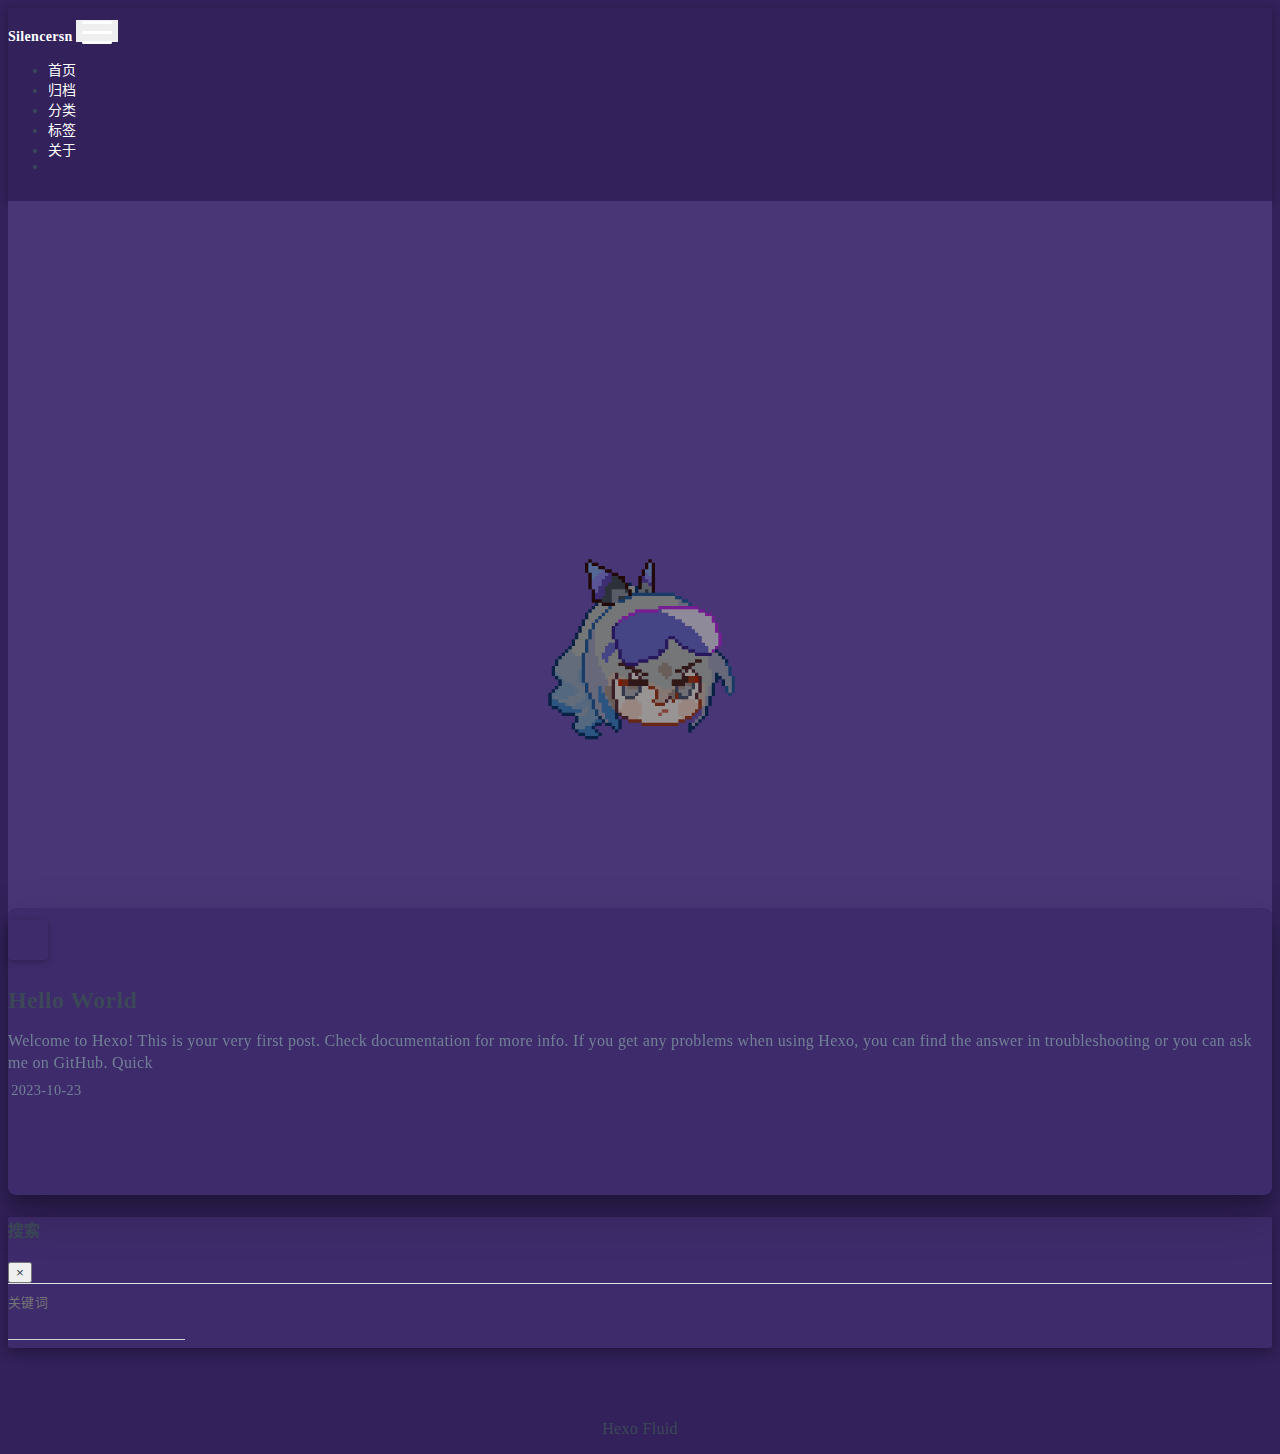
<file: index.html>
<!DOCTYPE html>
<html lang="zh-CN" >



<head>
  <meta charset="UTF-8">
  <link rel="apple-touch-icon" sizes="76x76" href="/img/favicon.png">
  <link rel="icon" href="/img/favicon.png">
  <meta name="viewport" content="width=device-width, initial-scale=1.0, maximum-scale=5.0, shrink-to-fit=no">
  <meta http-equiv="x-ua-compatible" content="ie=edge">
  
    <meta http-equiv="Content-Security-Policy" content="upgrade-insecure-requests">
  
  <meta name="theme-color" content="#32215a">
  <meta name="author" content="Silencersn">
  <meta name="keywords" content="">
  
    <meta name="description" content="Description Not Found">
<meta property="og:type" content="website">
<meta property="og:title" content="Silencersn">
<meta property="og:url" content="https://github.com/Silencersn/Silencersn.github.io/index.html">
<meta property="og:site_name" content="Silencersn">
<meta property="og:description" content="Description Not Found">
<meta property="og:locale" content="zh_CN">
<meta property="article:author" content="Silencersn">
<meta name="twitter:card" content="summary_large_image">
  
  
  
  <title>Silencersn</title>

  <link  rel="stylesheet" href="https://lib.baomitu.com/twitter-bootstrap/4.6.1/css/bootstrap.min.css" />





<!-- 主题依赖的图标库，不要自行修改 -->
<!-- Do not modify the link that theme dependent icons -->

<link rel="stylesheet" href="//at.alicdn.com/t/font_1749284_hj8rtnfg7um.css">



<link rel="stylesheet" href="//at.alicdn.com/t/font_1736178_lbnruvf0jn.css">


<link  rel="stylesheet" href="/css/main.css" />


  <link id="highlight-css" rel="stylesheet" href="/css/highlight.css" />
  




  <script id="fluid-configs">
    var Fluid = window.Fluid || {};
    Fluid.ctx = Object.assign({}, Fluid.ctx)
    var CONFIG = {"hostname":"github.com","root":"/","version":"1.9.5","typing":{"enable":true,"typeSpeed":50,"cursorChar":"|","loop":false,"scope":[]},"anchorjs":{"enable":true,"element":"h1,h2,h3,h4,h5,h6","placement":"left","visible":"hover","icon":""},"progressbar":{"enable":true,"height_px":3,"color":"#29d","options":{"showSpinner":false,"trickleSpeed":100}},"code_language":{"enable":true,"default":"TEXT"},"copy_btn":true,"image_caption":{"enable":true},"image_zoom":{"enable":true,"img_url_replace":["",""]},"toc":{"enable":true,"placement":"right","headingSelector":"h1,h2,h3,h4,h5,h6","collapseDepth":0},"lazyload":{"enable":true,"loading_img":"/img/loading.gif","onlypost":false,"offset_factor":2},"web_analytics":{"enable":false,"follow_dnt":true,"baidu":null,"google":{"measurement_id":null},"tencent":{"sid":null,"cid":null},"woyaola":null,"cnzz":null,"leancloud":{"app_id":null,"app_key":null,"server_url":null,"path":"window.location.pathname","ignore_local":false}},"search_path":"/local-search.xml","include_content_in_search":true};

    if (CONFIG.web_analytics.follow_dnt) {
      var dntVal = navigator.doNotTrack || window.doNotTrack || navigator.msDoNotTrack;
      Fluid.ctx.dnt = dntVal && (dntVal.startsWith('1') || dntVal.startsWith('yes') || dntVal.startsWith('on'));
    }
  </script>
  <script  src="/js/utils.js" ></script>
  <script  src="/js/color-schema.js" ></script>
  


  
<meta name="generator" content="Hexo 6.3.0"></head>


<body>
  

  <header>
    

<div class="header-inner" style="height: 100vh;">
  <nav id="navbar" class="navbar fixed-top  navbar-expand-lg navbar-dark scrolling-navbar">
  <div class="container">
    <a class="navbar-brand" href="/">
      <strong>Silencersn</strong>
    </a>

    <button id="navbar-toggler-btn" class="navbar-toggler" type="button" data-toggle="collapse"
            data-target="#navbarSupportedContent"
            aria-controls="navbarSupportedContent" aria-expanded="false" aria-label="Toggle navigation">
      <div class="animated-icon"><span></span><span></span><span></span></div>
    </button>

    <!-- Collapsible content -->
    <div class="collapse navbar-collapse" id="navbarSupportedContent">
      <ul class="navbar-nav ml-auto text-center">
        
          
          
          
          
            <li class="nav-item">
              <a class="nav-link" href="/">
                <i class="iconfont icon-home-fill"></i>
                <span>首页</span>
              </a>
            </li>
          
        
          
          
          
          
            <li class="nav-item">
              <a class="nav-link" href="/archives/">
                <i class="iconfont icon-archive-fill"></i>
                <span>归档</span>
              </a>
            </li>
          
        
          
          
          
          
            <li class="nav-item">
              <a class="nav-link" href="/categories/">
                <i class="iconfont icon-category-fill"></i>
                <span>分类</span>
              </a>
            </li>
          
        
          
          
          
          
            <li class="nav-item">
              <a class="nav-link" href="/tags/">
                <i class="iconfont icon-tags-fill"></i>
                <span>标签</span>
              </a>
            </li>
          
        
          
          
          
          
            <li class="nav-item">
              <a class="nav-link" href="/about/">
                <i class="iconfont icon-user-fill"></i>
                <span>关于</span>
              </a>
            </li>
          
        
        
          <li class="nav-item" id="search-btn">
            <a class="nav-link" target="_self" href="javascript:;" data-toggle="modal" data-target="#modalSearch" aria-label="Search">
              <i class="iconfont icon-search"></i>
            </a>
          </li>
          
        
        
      </ul>
    </div>
  </div>
</nav>

  

<div id="banner" class="banner" parallax=true
     style="background: url('/img/banner.gif') no-repeat center center; background-size: cover;">
  <div class="full-bg-img">
    <div class="mask flex-center" style="background-color: rgba(0, 0, 0, 0.4)">
      <div class="banner-text text-center fade-in-up">
        <div class="h2">
          
            <span id="subtitle" data-typed-text="Can you let me have some fun this time?"></span>
          
        </div>

        
      </div>

      
        <div class="scroll-down-bar">
          <i class="iconfont icon-arrowdown"></i>
        </div>
      
    </div>
  </div>
</div>

</div>

  </header>

  <main>
    
      <div class="container nopadding-x-md">
        <div id="board"
          style="margin-top: 0">
          
          <div class="container">
            <div class="row">
              <div class="col-12 col-md-10 m-auto">
                


  <div class="row mx-auto index-card">
    
    
    <article class="col-12 col-md-12 mx-auto index-info">
      <h2 class="index-header">
        
        <a href="/2023/10/23/hello-world/" target="_self">
          Hello World
        </a>
      </h2>

      
      <a class="index-excerpt index-excerpt__noimg" href="/2023/10/23/hello-world/" target="_self">
        <div>
          Welcome to Hexo! This is your very first post. Check documentation for more info. If you get any problems when using Hexo, you can find the answer in troubleshooting or you can ask me on GitHub. Quick
        </div>
      </a>

      <div class="index-btm post-metas">
        
          <div class="post-meta mr-3">
            <i class="iconfont icon-date"></i>
            <time datetime="2023-10-23 16:12" pubdate>
              2023-10-23
            </time>
          </div>
        
        
        
      </div>
    </article>
  </div>





              </div>
            </div>
          </div>
        </div>
      </div>
    

    
      <a id="scroll-top-button" aria-label="TOP" href="#" role="button">
        <i class="iconfont icon-arrowup" aria-hidden="true"></i>
      </a>
    

    
      <div class="modal fade" id="modalSearch" tabindex="-1" role="dialog" aria-labelledby="ModalLabel"
     aria-hidden="true">
  <div class="modal-dialog modal-dialog-scrollable modal-lg" role="document">
    <div class="modal-content">
      <div class="modal-header text-center">
        <h4 class="modal-title w-100 font-weight-bold">搜索</h4>
        <button type="button" id="local-search-close" class="close" data-dismiss="modal" aria-label="Close">
          <span aria-hidden="true">&times;</span>
        </button>
      </div>
      <div class="modal-body mx-3">
        <div class="md-form mb-5">
          <input type="text" id="local-search-input" class="form-control validate">
          <label data-error="x" data-success="v" for="local-search-input">关键词</label>
        </div>
        <div class="list-group" id="local-search-result"></div>
      </div>
    </div>
  </div>
</div>

    

    
  </main>

  <footer>
    <div class="footer-inner">
  
    <div class="footer-content">
       <a href="https://hexo.io" target="_blank" rel="nofollow noopener"><span>Hexo</span></a> <i class="iconfont icon-love"></i> <a href="https://github.com/fluid-dev/hexo-theme-fluid" target="_blank" rel="nofollow noopener"><span>Fluid</span></a> 
    </div>
  
  
  
  
</div>

  </footer>

  <!-- Scripts -->
  
  <script  src="https://lib.baomitu.com/nprogress/0.2.0/nprogress.min.js" ></script>
  <link  rel="stylesheet" href="https://lib.baomitu.com/nprogress/0.2.0/nprogress.min.css" />

  <script>
    NProgress.configure({"showSpinner":false,"trickleSpeed":100})
    NProgress.start()
    window.addEventListener('load', function() {
      NProgress.done();
    })
  </script>


<script  src="https://lib.baomitu.com/jquery/3.6.4/jquery.min.js" ></script>
<script  src="https://lib.baomitu.com/twitter-bootstrap/4.6.1/js/bootstrap.min.js" ></script>
<script  src="/js/events.js" ></script>
<script  src="/js/plugins.js" ></script>


  <script  src="https://lib.baomitu.com/typed.js/2.0.12/typed.min.js" ></script>
  <script>
    (function (window, document) {
      var typing = Fluid.plugins.typing;
      var subtitle = document.getElementById('subtitle');
      if (!subtitle || !typing) {
        return;
      }
      var text = subtitle.getAttribute('data-typed-text');
      
        typing(text);
      
    })(window, document);
  </script>




  
    <script  src="/js/img-lazyload.js" ></script>
  




  <script  src="/js/local-search.js" ></script>





<!-- 主题的启动项，将它保持在最底部 -->
<!-- the boot of the theme, keep it at the bottom -->
<script  src="/js/boot.js" ></script>


  

  <noscript>
    <div class="noscript-warning">博客在允许 JavaScript 运行的环境下浏览效果更佳</div>
  </noscript>
</body>
</html>
</file>
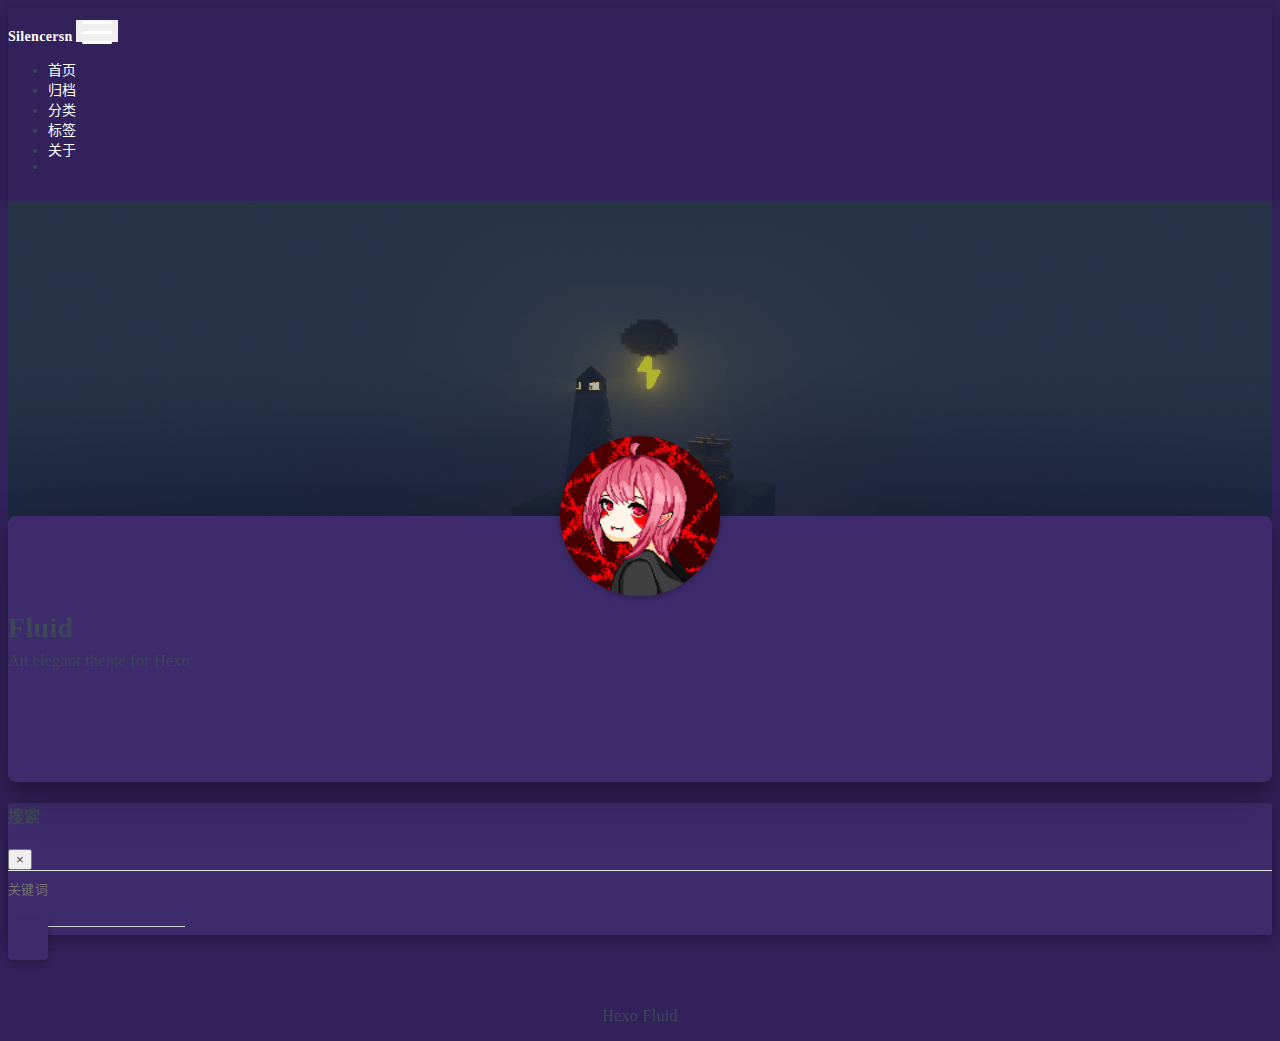
<file: about/index.html>
<!DOCTYPE html>
<html lang="zh-CN" >



<head>
  <meta charset="UTF-8">
  <link rel="apple-touch-icon" sizes="76x76" href="/img/favicon.png">
  <link rel="icon" href="/img/favicon.png">
  <meta name="viewport" content="width=device-width, initial-scale=1.0, maximum-scale=5.0, shrink-to-fit=no">
  <meta http-equiv="x-ua-compatible" content="ie=edge">
  
    <meta http-equiv="Content-Security-Policy" content="upgrade-insecure-requests">
  
  <meta name="theme-color" content="#32215a">
  <meta name="author" content="Silencersn">
  <meta name="keywords" content="">
  
    <meta name="description" content="Description Not Found">
<meta property="og:type" content="website">
<meta property="og:title" content="关于">
<meta property="og:url" content="https://github.com/Silencersn/Silencersn.github.io/about/index.html">
<meta property="og:site_name" content="Silencersn">
<meta property="og:description" content="Description Not Found">
<meta property="og:locale" content="zh_CN">
<meta property="article:published_time" content="2023-10-23T15:36:35.285Z">
<meta property="article:modified_time" content="2023-10-23T15:36:35.285Z">
<meta property="article:author" content="Silencersn">
<meta name="twitter:card" content="summary_large_image">
  
  
  
  <title>关于 - Silencersn</title>

  <link  rel="stylesheet" href="https://lib.baomitu.com/twitter-bootstrap/4.6.1/css/bootstrap.min.css" />



  <link  rel="stylesheet" href="https://lib.baomitu.com/github-markdown-css/4.0.0/github-markdown.min.css" />

  <link  rel="stylesheet" href="https://lib.baomitu.com/hint.css/2.7.0/hint.min.css" />

  <link  rel="stylesheet" href="https://lib.baomitu.com/fancybox/3.5.7/jquery.fancybox.min.css" />



<!-- 主题依赖的图标库，不要自行修改 -->
<!-- Do not modify the link that theme dependent icons -->

<link rel="stylesheet" href="//at.alicdn.com/t/font_1749284_hj8rtnfg7um.css">



<link rel="stylesheet" href="//at.alicdn.com/t/font_1736178_lbnruvf0jn.css">


<link  rel="stylesheet" href="/css/main.css" />


  <link id="highlight-css" rel="stylesheet" href="/css/highlight.css" />
  




  <script id="fluid-configs">
    var Fluid = window.Fluid || {};
    Fluid.ctx = Object.assign({}, Fluid.ctx)
    var CONFIG = {"hostname":"github.com","root":"/","version":"1.9.5","typing":{"enable":true,"typeSpeed":50,"cursorChar":"|","loop":false,"scope":[]},"anchorjs":{"enable":true,"element":"h1,h2,h3,h4,h5,h6","placement":"left","visible":"hover","icon":""},"progressbar":{"enable":true,"height_px":3,"color":"#29d","options":{"showSpinner":false,"trickleSpeed":100}},"code_language":{"enable":true,"default":"TEXT"},"copy_btn":true,"image_caption":{"enable":true},"image_zoom":{"enable":true,"img_url_replace":["",""]},"toc":{"enable":true,"placement":"right","headingSelector":"h1,h2,h3,h4,h5,h6","collapseDepth":0},"lazyload":{"enable":true,"loading_img":"/img/loading.gif","onlypost":false,"offset_factor":2},"web_analytics":{"enable":false,"follow_dnt":true,"baidu":null,"google":{"measurement_id":null},"tencent":{"sid":null,"cid":null},"woyaola":null,"cnzz":null,"leancloud":{"app_id":null,"app_key":null,"server_url":null,"path":"window.location.pathname","ignore_local":false}},"search_path":"/local-search.xml","include_content_in_search":true};

    if (CONFIG.web_analytics.follow_dnt) {
      var dntVal = navigator.doNotTrack || window.doNotTrack || navigator.msDoNotTrack;
      Fluid.ctx.dnt = dntVal && (dntVal.startsWith('1') || dntVal.startsWith('yes') || dntVal.startsWith('on'));
    }
  </script>
  <script  src="/js/utils.js" ></script>
  <script  src="/js/color-schema.js" ></script>
  


  
<meta name="generator" content="Hexo 6.3.0"></head>


<body>
  

  <header>
    

<div class="header-inner" style="height: 60vh;">
  <nav id="navbar" class="navbar fixed-top  navbar-expand-lg navbar-dark scrolling-navbar">
  <div class="container">
    <a class="navbar-brand" href="/">
      <strong>Silencersn</strong>
    </a>

    <button id="navbar-toggler-btn" class="navbar-toggler" type="button" data-toggle="collapse"
            data-target="#navbarSupportedContent"
            aria-controls="navbarSupportedContent" aria-expanded="false" aria-label="Toggle navigation">
      <div class="animated-icon"><span></span><span></span><span></span></div>
    </button>

    <!-- Collapsible content -->
    <div class="collapse navbar-collapse" id="navbarSupportedContent">
      <ul class="navbar-nav ml-auto text-center">
        
          
          
          
          
            <li class="nav-item">
              <a class="nav-link" href="/">
                <i class="iconfont icon-home-fill"></i>
                <span>首页</span>
              </a>
            </li>
          
        
          
          
          
          
            <li class="nav-item">
              <a class="nav-link" href="/archives/">
                <i class="iconfont icon-archive-fill"></i>
                <span>归档</span>
              </a>
            </li>
          
        
          
          
          
          
            <li class="nav-item">
              <a class="nav-link" href="/categories/">
                <i class="iconfont icon-category-fill"></i>
                <span>分类</span>
              </a>
            </li>
          
        
          
          
          
          
            <li class="nav-item">
              <a class="nav-link" href="/tags/">
                <i class="iconfont icon-tags-fill"></i>
                <span>标签</span>
              </a>
            </li>
          
        
          
          
          
          
            <li class="nav-item">
              <a class="nav-link" href="/about/">
                <i class="iconfont icon-user-fill"></i>
                <span>关于</span>
              </a>
            </li>
          
        
        
          <li class="nav-item" id="search-btn">
            <a class="nav-link" target="_self" href="javascript:;" data-toggle="modal" data-target="#modalSearch" aria-label="Search">
              <i class="iconfont icon-search"></i>
            </a>
          </li>
          
        
        
      </ul>
    </div>
  </div>
</nav>

  

<div id="banner" class="banner" parallax=true
     style="background: url('/img/default.png') no-repeat center center; background-size: cover;">
  <div class="full-bg-img">
    <div class="mask flex-center" style="background-color: rgba(0, 0, 0, 0.3)">
      <div class="banner-text text-center fade-in-up">
        <div class="h2">
          
            <span id="subtitle" data-typed-text="关于"></span>
          
        </div>

        
      </div>

      
    </div>
  </div>
</div>

</div>

  </header>

  <main>
    
      <div class="container nopadding-x-md">
        <div id="board"
          >
          
            <div class="about-avatar">
              <img src="/img/avatar.png" srcset="/img/loading.gif" lazyload class="img-fluid" alt="avatar">
            </div>
          
          <div class="container">
            <div class="row">
              <div class="col-12 col-md-10 m-auto">
                

<div class="text-center">
  <div class="about-info">
    <div class="about-name">Fluid</div>
    <div class="about-intro">An elegant theme for Hexo</div>
    <div class="about-icons">
      
        
        
        
        <a href=https://github.com class="
           hint--bottom hint--rounded"
           aria-label=GitHub
           target="_blank"
        >
          <i class="iconfont icon-github-fill" aria-hidden="true"></i>
          
        </a>
      
        
        
        
        <a href=https://douban.com class="
           hint--bottom hint--rounded"
           aria-label=豆瓣
           target="_blank"
        >
          <i class="iconfont icon-douban-fill" aria-hidden="true"></i>
          
        </a>
      
        
        
        
        <a  class="qr-trigger
           "
           
           target="_self"
        >
          <i class="iconfont icon-wechat-fill" aria-hidden="true"></i>
          
            <img class="qr-img" src="/img/favicon.png" srcset="/img/loading.gif" lazyload alt="qrcode" />
          
        </a>
      
    </div>
  </div>
</div>

<article class="about-content page-content mt-5">
  <div class="markdown-body">
    
  </div>

  
</article>





  



  



  



  



  





              </div>
            </div>
          </div>
        </div>
      </div>
    

    
      <a id="scroll-top-button" aria-label="TOP" href="#" role="button">
        <i class="iconfont icon-arrowup" aria-hidden="true"></i>
      </a>
    

    
      <div class="modal fade" id="modalSearch" tabindex="-1" role="dialog" aria-labelledby="ModalLabel"
     aria-hidden="true">
  <div class="modal-dialog modal-dialog-scrollable modal-lg" role="document">
    <div class="modal-content">
      <div class="modal-header text-center">
        <h4 class="modal-title w-100 font-weight-bold">搜索</h4>
        <button type="button" id="local-search-close" class="close" data-dismiss="modal" aria-label="Close">
          <span aria-hidden="true">&times;</span>
        </button>
      </div>
      <div class="modal-body mx-3">
        <div class="md-form mb-5">
          <input type="text" id="local-search-input" class="form-control validate">
          <label data-error="x" data-success="v" for="local-search-input">关键词</label>
        </div>
        <div class="list-group" id="local-search-result"></div>
      </div>
    </div>
  </div>
</div>

    

    
  </main>

  <footer>
    <div class="footer-inner">
  
    <div class="footer-content">
       <a href="https://hexo.io" target="_blank" rel="nofollow noopener"><span>Hexo</span></a> <i class="iconfont icon-love"></i> <a href="https://github.com/fluid-dev/hexo-theme-fluid" target="_blank" rel="nofollow noopener"><span>Fluid</span></a> 
    </div>
  
  
  
  
</div>

  </footer>

  <!-- Scripts -->
  
  <script  src="https://lib.baomitu.com/nprogress/0.2.0/nprogress.min.js" ></script>
  <link  rel="stylesheet" href="https://lib.baomitu.com/nprogress/0.2.0/nprogress.min.css" />

  <script>
    NProgress.configure({"showSpinner":false,"trickleSpeed":100})
    NProgress.start()
    window.addEventListener('load', function() {
      NProgress.done();
    })
  </script>


<script  src="https://lib.baomitu.com/jquery/3.6.4/jquery.min.js" ></script>
<script  src="https://lib.baomitu.com/twitter-bootstrap/4.6.1/js/bootstrap.min.js" ></script>
<script  src="/js/events.js" ></script>
<script  src="/js/plugins.js" ></script>


  <script  src="https://lib.baomitu.com/typed.js/2.0.12/typed.min.js" ></script>
  <script>
    (function (window, document) {
      var typing = Fluid.plugins.typing;
      var subtitle = document.getElementById('subtitle');
      if (!subtitle || !typing) {
        return;
      }
      var text = subtitle.getAttribute('data-typed-text');
      
        typing(text);
      
    })(window, document);
  </script>




  
    <script  src="/js/img-lazyload.js" ></script>
  




  <script src=https://lib.baomitu.com/clipboard.js/2.0.11/clipboard.min.js></script>

  <script>Fluid.plugins.codeWidget();</script>


  
<script>
  Fluid.utils.createScript('https://lib.baomitu.com/anchor-js/4.3.1/anchor.min.js', function() {
    window.anchors.options = {
      placement: CONFIG.anchorjs.placement,
      visible  : CONFIG.anchorjs.visible
    };
    if (CONFIG.anchorjs.icon) {
      window.anchors.options.icon = CONFIG.anchorjs.icon;
    }
    var el = (CONFIG.anchorjs.element || 'h1,h2,h3,h4,h5,h6').split(',');
    var res = [];
    for (var item of el) {
      res.push('.markdown-body > ' + item.trim());
    }
    if (CONFIG.anchorjs.placement === 'left') {
      window.anchors.options.class = 'anchorjs-link-left';
    }
    window.anchors.add(res.join(', '));

    Fluid.events.registerRefreshCallback(function() {
      if ('anchors' in window) {
        anchors.removeAll();
        var el = (CONFIG.anchorjs.element || 'h1,h2,h3,h4,h5,h6').split(',');
        var res = [];
        for (var item of el) {
          res.push('.markdown-body > ' + item.trim());
        }
        if (CONFIG.anchorjs.placement === 'left') {
          anchors.options.class = 'anchorjs-link-left';
        }
        anchors.add(res.join(', '));
      }
    });
  });
</script>


  
<script>
  Fluid.utils.createScript('https://lib.baomitu.com/fancybox/3.5.7/jquery.fancybox.min.js', function() {
    Fluid.plugins.fancyBox();
  });
</script>


  <script>Fluid.plugins.imageCaption();</script>

  <script  src="/js/local-search.js" ></script>





<!-- 主题的启动项，将它保持在最底部 -->
<!-- the boot of the theme, keep it at the bottom -->
<script  src="/js/boot.js" ></script>


  

  <noscript>
    <div class="noscript-warning">博客在允许 JavaScript 运行的环境下浏览效果更佳</div>
  </noscript>
</body>
</html>
</file>
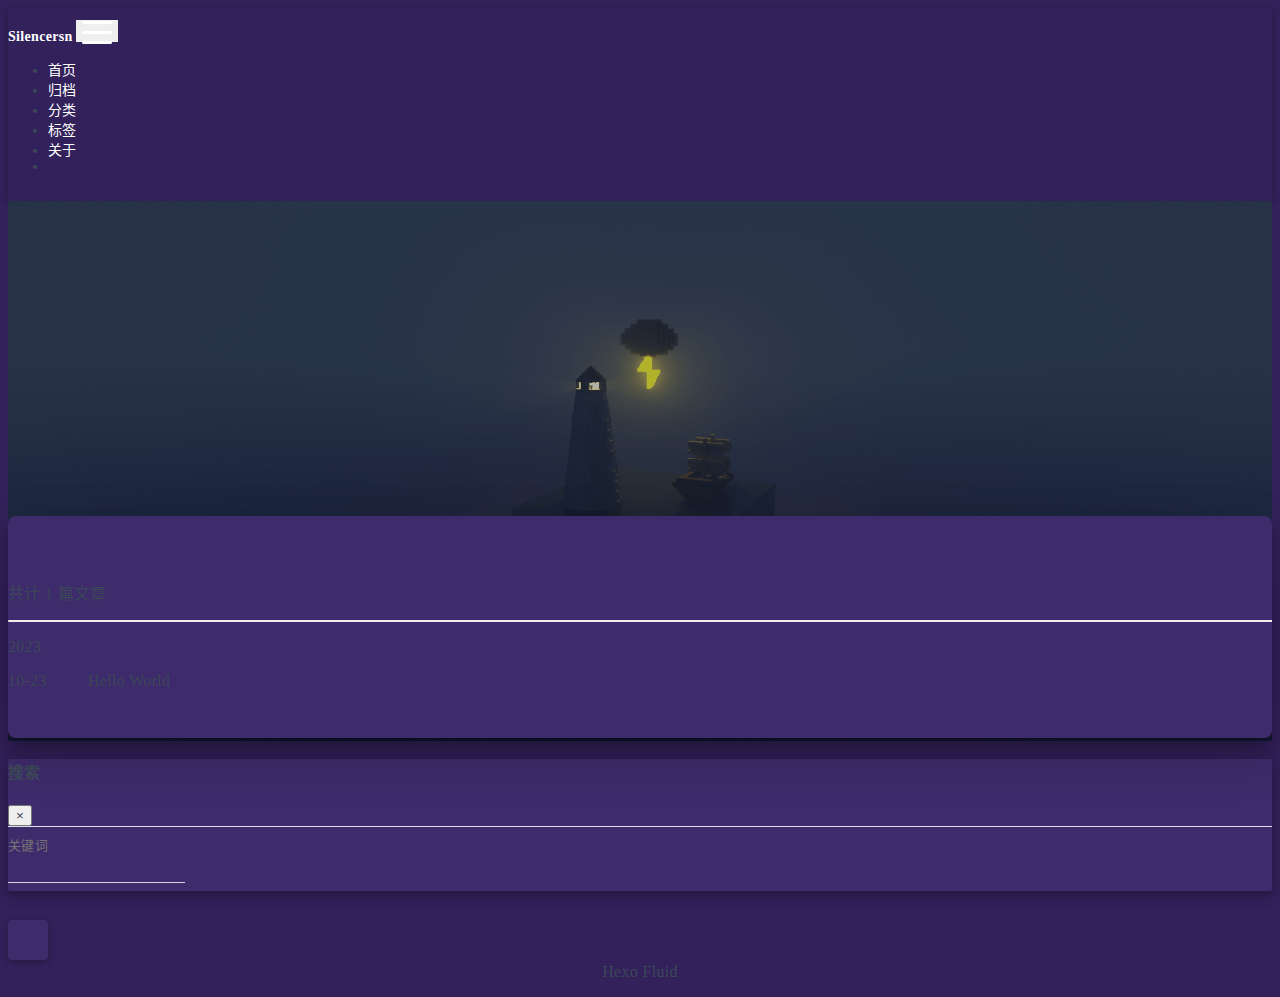
<file: archives/index.html>
<!DOCTYPE html>
<html lang="zh-CN" >



<head>
  <meta charset="UTF-8">
  <link rel="apple-touch-icon" sizes="76x76" href="/img/favicon.png">
  <link rel="icon" href="/img/favicon.png">
  <meta name="viewport" content="width=device-width, initial-scale=1.0, maximum-scale=5.0, shrink-to-fit=no">
  <meta http-equiv="x-ua-compatible" content="ie=edge">
  
    <meta http-equiv="Content-Security-Policy" content="upgrade-insecure-requests">
  
  <meta name="theme-color" content="#32215a">
  <meta name="author" content="Silencersn">
  <meta name="keywords" content="">
  
    <meta name="description" content="Description Not Found">
<meta property="og:type" content="website">
<meta property="og:title" content="归档">
<meta property="og:url" content="https://github.com/Silencersn/Silencersn.github.io/archives/index.html">
<meta property="og:site_name" content="Silencersn">
<meta property="og:description" content="Description Not Found">
<meta property="og:locale" content="zh_CN">
<meta property="article:author" content="Silencersn">
<meta name="twitter:card" content="summary_large_image">
  
  
  
  <title>归档 - Silencersn</title>

  <link  rel="stylesheet" href="https://lib.baomitu.com/twitter-bootstrap/4.6.1/css/bootstrap.min.css" />





<!-- 主题依赖的图标库，不要自行修改 -->
<!-- Do not modify the link that theme dependent icons -->

<link rel="stylesheet" href="//at.alicdn.com/t/font_1749284_hj8rtnfg7um.css">



<link rel="stylesheet" href="//at.alicdn.com/t/font_1736178_lbnruvf0jn.css">


<link  rel="stylesheet" href="/css/main.css" />


  <link id="highlight-css" rel="stylesheet" href="/css/highlight.css" />
  




  <script id="fluid-configs">
    var Fluid = window.Fluid || {};
    Fluid.ctx = Object.assign({}, Fluid.ctx)
    var CONFIG = {"hostname":"github.com","root":"/","version":"1.9.5","typing":{"enable":true,"typeSpeed":50,"cursorChar":"|","loop":false,"scope":[]},"anchorjs":{"enable":true,"element":"h1,h2,h3,h4,h5,h6","placement":"left","visible":"hover","icon":""},"progressbar":{"enable":true,"height_px":3,"color":"#29d","options":{"showSpinner":false,"trickleSpeed":100}},"code_language":{"enable":true,"default":"TEXT"},"copy_btn":true,"image_caption":{"enable":true},"image_zoom":{"enable":true,"img_url_replace":["",""]},"toc":{"enable":true,"placement":"right","headingSelector":"h1,h2,h3,h4,h5,h6","collapseDepth":0},"lazyload":{"enable":true,"loading_img":"/img/loading.gif","onlypost":false,"offset_factor":2},"web_analytics":{"enable":false,"follow_dnt":true,"baidu":null,"google":{"measurement_id":null},"tencent":{"sid":null,"cid":null},"woyaola":null,"cnzz":null,"leancloud":{"app_id":null,"app_key":null,"server_url":null,"path":"window.location.pathname","ignore_local":false}},"search_path":"/local-search.xml","include_content_in_search":true};

    if (CONFIG.web_analytics.follow_dnt) {
      var dntVal = navigator.doNotTrack || window.doNotTrack || navigator.msDoNotTrack;
      Fluid.ctx.dnt = dntVal && (dntVal.startsWith('1') || dntVal.startsWith('yes') || dntVal.startsWith('on'));
    }
  </script>
  <script  src="/js/utils.js" ></script>
  <script  src="/js/color-schema.js" ></script>
  


  
<meta name="generator" content="Hexo 6.3.0"></head>


<body>
  

  <header>
    

<div class="header-inner" style="height: 60vh;">
  <nav id="navbar" class="navbar fixed-top  navbar-expand-lg navbar-dark scrolling-navbar">
  <div class="container">
    <a class="navbar-brand" href="/">
      <strong>Silencersn</strong>
    </a>

    <button id="navbar-toggler-btn" class="navbar-toggler" type="button" data-toggle="collapse"
            data-target="#navbarSupportedContent"
            aria-controls="navbarSupportedContent" aria-expanded="false" aria-label="Toggle navigation">
      <div class="animated-icon"><span></span><span></span><span></span></div>
    </button>

    <!-- Collapsible content -->
    <div class="collapse navbar-collapse" id="navbarSupportedContent">
      <ul class="navbar-nav ml-auto text-center">
        
          
          
          
          
            <li class="nav-item">
              <a class="nav-link" href="/">
                <i class="iconfont icon-home-fill"></i>
                <span>首页</span>
              </a>
            </li>
          
        
          
          
          
          
            <li class="nav-item">
              <a class="nav-link" href="/archives/">
                <i class="iconfont icon-archive-fill"></i>
                <span>归档</span>
              </a>
            </li>
          
        
          
          
          
          
            <li class="nav-item">
              <a class="nav-link" href="/categories/">
                <i class="iconfont icon-category-fill"></i>
                <span>分类</span>
              </a>
            </li>
          
        
          
          
          
          
            <li class="nav-item">
              <a class="nav-link" href="/tags/">
                <i class="iconfont icon-tags-fill"></i>
                <span>标签</span>
              </a>
            </li>
          
        
          
          
          
          
            <li class="nav-item">
              <a class="nav-link" href="/about/">
                <i class="iconfont icon-user-fill"></i>
                <span>关于</span>
              </a>
            </li>
          
        
        
          <li class="nav-item" id="search-btn">
            <a class="nav-link" target="_self" href="javascript:;" data-toggle="modal" data-target="#modalSearch" aria-label="Search">
              <i class="iconfont icon-search"></i>
            </a>
          </li>
          
        
        
      </ul>
    </div>
  </div>
</nav>

  

<div id="banner" class="banner" parallax=true
     style="background: url('/img/default.png') no-repeat center center; background-size: cover;">
  <div class="full-bg-img">
    <div class="mask flex-center" style="background-color: rgba(0, 0, 0, 0.3)">
      <div class="banner-text text-center fade-in-up">
        <div class="h2">
          
            <span id="subtitle" data-typed-text="归档"></span>
          
        </div>

        
      </div>

      
    </div>
  </div>
</div>

</div>

  </header>

  <main>
    
      <div class="container nopadding-x-md">
        <div id="board"
          >
          
          <div class="container">
            <div class="row">
              <div class="col-12 col-md-10 m-auto">
                

<div class="list-group">
  <p class="h4">共计 1 篇文章</p>
  <hr>
  
  
    
      
      <p class="h5">2023</p>
    
    <a href="/2023/10/23/hello-world/" class="list-group-item list-group-item-action">
      <time>10-23</time>
      <div class="list-group-item-title">Hello World</div>
    </a>
  
</div>





              </div>
            </div>
          </div>
        </div>
      </div>
    

    
      <a id="scroll-top-button" aria-label="TOP" href="#" role="button">
        <i class="iconfont icon-arrowup" aria-hidden="true"></i>
      </a>
    

    
      <div class="modal fade" id="modalSearch" tabindex="-1" role="dialog" aria-labelledby="ModalLabel"
     aria-hidden="true">
  <div class="modal-dialog modal-dialog-scrollable modal-lg" role="document">
    <div class="modal-content">
      <div class="modal-header text-center">
        <h4 class="modal-title w-100 font-weight-bold">搜索</h4>
        <button type="button" id="local-search-close" class="close" data-dismiss="modal" aria-label="Close">
          <span aria-hidden="true">&times;</span>
        </button>
      </div>
      <div class="modal-body mx-3">
        <div class="md-form mb-5">
          <input type="text" id="local-search-input" class="form-control validate">
          <label data-error="x" data-success="v" for="local-search-input">关键词</label>
        </div>
        <div class="list-group" id="local-search-result"></div>
      </div>
    </div>
  </div>
</div>

    

    
  </main>

  <footer>
    <div class="footer-inner">
  
    <div class="footer-content">
       <a href="https://hexo.io" target="_blank" rel="nofollow noopener"><span>Hexo</span></a> <i class="iconfont icon-love"></i> <a href="https://github.com/fluid-dev/hexo-theme-fluid" target="_blank" rel="nofollow noopener"><span>Fluid</span></a> 
    </div>
  
  
  
  
</div>

  </footer>

  <!-- Scripts -->
  
  <script  src="https://lib.baomitu.com/nprogress/0.2.0/nprogress.min.js" ></script>
  <link  rel="stylesheet" href="https://lib.baomitu.com/nprogress/0.2.0/nprogress.min.css" />

  <script>
    NProgress.configure({"showSpinner":false,"trickleSpeed":100})
    NProgress.start()
    window.addEventListener('load', function() {
      NProgress.done();
    })
  </script>


<script  src="https://lib.baomitu.com/jquery/3.6.4/jquery.min.js" ></script>
<script  src="https://lib.baomitu.com/twitter-bootstrap/4.6.1/js/bootstrap.min.js" ></script>
<script  src="/js/events.js" ></script>
<script  src="/js/plugins.js" ></script>


  <script  src="https://lib.baomitu.com/typed.js/2.0.12/typed.min.js" ></script>
  <script>
    (function (window, document) {
      var typing = Fluid.plugins.typing;
      var subtitle = document.getElementById('subtitle');
      if (!subtitle || !typing) {
        return;
      }
      var text = subtitle.getAttribute('data-typed-text');
      
        typing(text);
      
    })(window, document);
  </script>




  
    <script  src="/js/img-lazyload.js" ></script>
  




  <script  src="/js/local-search.js" ></script>





<!-- 主题的启动项，将它保持在最底部 -->
<!-- the boot of the theme, keep it at the bottom -->
<script  src="/js/boot.js" ></script>


  

  <noscript>
    <div class="noscript-warning">博客在允许 JavaScript 运行的环境下浏览效果更佳</div>
  </noscript>
</body>
</html>
</file>
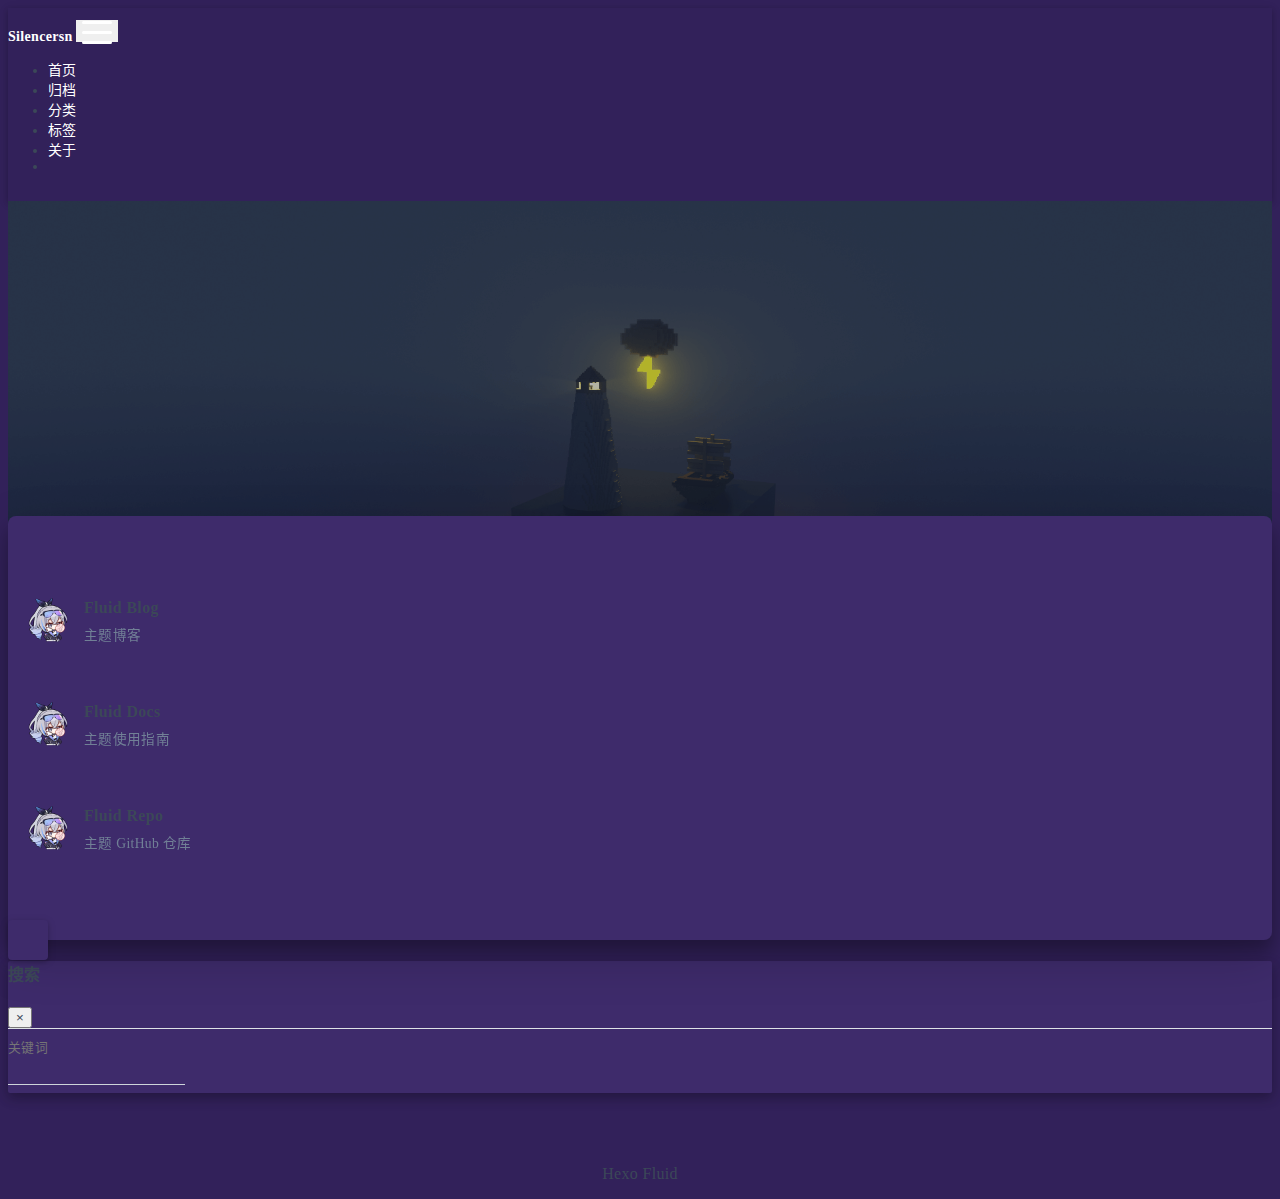
<file: links/index.html>
<!DOCTYPE html>
<html lang="zh-CN" >



<head>
  <meta charset="UTF-8">
  <link rel="apple-touch-icon" sizes="76x76" href="/img/favicon.png">
  <link rel="icon" href="/img/favicon.png">
  <meta name="viewport" content="width=device-width, initial-scale=1.0, maximum-scale=5.0, shrink-to-fit=no">
  <meta http-equiv="x-ua-compatible" content="ie=edge">
  
    <meta http-equiv="Content-Security-Policy" content="upgrade-insecure-requests">
  
  <meta name="theme-color" content="#32215a">
  <meta name="author" content="Silencersn">
  <meta name="keywords" content="">
  
    <meta name="description" content="Description Not Found">
<meta property="og:type" content="website">
<meta property="og:title" content="友链">
<meta property="og:url" content="https://github.com/Silencersn/Silencersn.github.io/links/index.html">
<meta property="og:site_name" content="Silencersn">
<meta property="og:description" content="Description Not Found">
<meta property="og:locale" content="zh_CN">
<meta property="article:author" content="Silencersn">
<meta name="twitter:card" content="summary_large_image">
  
  
  
  <title>友链 - Silencersn</title>

  <link  rel="stylesheet" href="https://lib.baomitu.com/twitter-bootstrap/4.6.1/css/bootstrap.min.css" />





<!-- 主题依赖的图标库，不要自行修改 -->
<!-- Do not modify the link that theme dependent icons -->

<link rel="stylesheet" href="//at.alicdn.com/t/font_1749284_hj8rtnfg7um.css">



<link rel="stylesheet" href="//at.alicdn.com/t/font_1736178_lbnruvf0jn.css">


<link  rel="stylesheet" href="/css/main.css" />


  <link id="highlight-css" rel="stylesheet" href="/css/highlight.css" />
  




  <script id="fluid-configs">
    var Fluid = window.Fluid || {};
    Fluid.ctx = Object.assign({}, Fluid.ctx)
    var CONFIG = {"hostname":"github.com","root":"/","version":"1.9.5","typing":{"enable":true,"typeSpeed":50,"cursorChar":"|","loop":false,"scope":[]},"anchorjs":{"enable":true,"element":"h1,h2,h3,h4,h5,h6","placement":"left","visible":"hover","icon":""},"progressbar":{"enable":true,"height_px":3,"color":"#29d","options":{"showSpinner":false,"trickleSpeed":100}},"code_language":{"enable":true,"default":"TEXT"},"copy_btn":true,"image_caption":{"enable":true},"image_zoom":{"enable":true,"img_url_replace":["",""]},"toc":{"enable":true,"placement":"right","headingSelector":"h1,h2,h3,h4,h5,h6","collapseDepth":0},"lazyload":{"enable":true,"loading_img":"/img/loading.gif","onlypost":false,"offset_factor":2},"web_analytics":{"enable":false,"follow_dnt":true,"baidu":null,"google":{"measurement_id":null},"tencent":{"sid":null,"cid":null},"woyaola":null,"cnzz":null,"leancloud":{"app_id":null,"app_key":null,"server_url":null,"path":"window.location.pathname","ignore_local":false}},"search_path":"/local-search.xml","include_content_in_search":true};

    if (CONFIG.web_analytics.follow_dnt) {
      var dntVal = navigator.doNotTrack || window.doNotTrack || navigator.msDoNotTrack;
      Fluid.ctx.dnt = dntVal && (dntVal.startsWith('1') || dntVal.startsWith('yes') || dntVal.startsWith('on'));
    }
  </script>
  <script  src="/js/utils.js" ></script>
  <script  src="/js/color-schema.js" ></script>
  


  
<meta name="generator" content="Hexo 6.3.0"></head>


<body>
  

  <header>
    

<div class="header-inner" style="height: 60vh;">
  <nav id="navbar" class="navbar fixed-top  navbar-expand-lg navbar-dark scrolling-navbar">
  <div class="container">
    <a class="navbar-brand" href="/">
      <strong>Silencersn</strong>
    </a>

    <button id="navbar-toggler-btn" class="navbar-toggler" type="button" data-toggle="collapse"
            data-target="#navbarSupportedContent"
            aria-controls="navbarSupportedContent" aria-expanded="false" aria-label="Toggle navigation">
      <div class="animated-icon"><span></span><span></span><span></span></div>
    </button>

    <!-- Collapsible content -->
    <div class="collapse navbar-collapse" id="navbarSupportedContent">
      <ul class="navbar-nav ml-auto text-center">
        
          
          
          
          
            <li class="nav-item">
              <a class="nav-link" href="/">
                <i class="iconfont icon-home-fill"></i>
                <span>首页</span>
              </a>
            </li>
          
        
          
          
          
          
            <li class="nav-item">
              <a class="nav-link" href="/archives/">
                <i class="iconfont icon-archive-fill"></i>
                <span>归档</span>
              </a>
            </li>
          
        
          
          
          
          
            <li class="nav-item">
              <a class="nav-link" href="/categories/">
                <i class="iconfont icon-category-fill"></i>
                <span>分类</span>
              </a>
            </li>
          
        
          
          
          
          
            <li class="nav-item">
              <a class="nav-link" href="/tags/">
                <i class="iconfont icon-tags-fill"></i>
                <span>标签</span>
              </a>
            </li>
          
        
          
          
          
          
            <li class="nav-item">
              <a class="nav-link" href="/about/">
                <i class="iconfont icon-user-fill"></i>
                <span>关于</span>
              </a>
            </li>
          
        
        
          <li class="nav-item" id="search-btn">
            <a class="nav-link" target="_self" href="javascript:;" data-toggle="modal" data-target="#modalSearch" aria-label="Search">
              <i class="iconfont icon-search"></i>
            </a>
          </li>
          
        
        
      </ul>
    </div>
  </div>
</nav>

  

<div id="banner" class="banner" parallax=true
     style="background: url('/img/default.png') no-repeat center center; background-size: cover;">
  <div class="full-bg-img">
    <div class="mask flex-center" style="background-color: rgba(0, 0, 0, 0.3)">
      <div class="banner-text text-center fade-in-up">
        <div class="h2">
          
            <span id="subtitle" data-typed-text="友情链接"></span>
          
        </div>

        
      </div>

      
    </div>
  </div>
</div>

</div>

  </header>

  <main>
    
      <div class="container nopadding-x-md">
        <div id="board"
          >
          
          <div class="container">
            <div class="row">
              <div class="col-12 col-md-10 m-auto">
                

<div class="row links">
  
    
    <div class="card col-lg-4 col-md-6 col-sm-12">
      <a href="https://hexo.fluid-dev.com/" class="card-body hover-with-bg" target="_blank" rel="noopener">
        <div class="card-content">
          
            <div class="link-avatar my-auto">
              <img src="/img/favicon.png" srcset="/img/loading.gif" lazyload alt="Fluid Blog"
                   onerror="this.onerror=null; this.src=this.srcset='/img/avatar.png'"/>
            </div>
          
          <div class="link-text">
            <div class="link-title">Fluid Blog</div>
            <div class="link-intro">主题博客</div>
          </div>
        </div>
      </a>
    </div>
  
    
    <div class="card col-lg-4 col-md-6 col-sm-12">
      <a href="https://hexo.fluid-dev.com/docs/" class="card-body hover-with-bg" target="_blank" rel="noopener">
        <div class="card-content">
          
            <div class="link-avatar my-auto">
              <img src="/img/favicon.png" srcset="/img/loading.gif" lazyload alt="Fluid Docs"
                   onerror="this.onerror=null; this.src=this.srcset='/img/avatar.png'"/>
            </div>
          
          <div class="link-text">
            <div class="link-title">Fluid Docs</div>
            <div class="link-intro">主题使用指南</div>
          </div>
        </div>
      </a>
    </div>
  
    
    <div class="card col-lg-4 col-md-6 col-sm-12">
      <a href="https://github.com/fluid-dev/hexo-theme-fluid" class="card-body hover-with-bg" target="_blank" rel="noopener">
        <div class="card-content">
          
            <div class="link-avatar my-auto">
              <img src="/img/favicon.png" srcset="/img/loading.gif" lazyload alt="Fluid Repo"
                   onerror="this.onerror=null; this.src=this.srcset='/img/avatar.png'"/>
            </div>
          
          <div class="link-text">
            <div class="link-title">Fluid Repo</div>
            <div class="link-intro">主题 GitHub 仓库</div>
          </div>
        </div>
      </a>
    </div>
  
</div>





              </div>
            </div>
          </div>
        </div>
      </div>
    

    
      <a id="scroll-top-button" aria-label="TOP" href="#" role="button">
        <i class="iconfont icon-arrowup" aria-hidden="true"></i>
      </a>
    

    
      <div class="modal fade" id="modalSearch" tabindex="-1" role="dialog" aria-labelledby="ModalLabel"
     aria-hidden="true">
  <div class="modal-dialog modal-dialog-scrollable modal-lg" role="document">
    <div class="modal-content">
      <div class="modal-header text-center">
        <h4 class="modal-title w-100 font-weight-bold">搜索</h4>
        <button type="button" id="local-search-close" class="close" data-dismiss="modal" aria-label="Close">
          <span aria-hidden="true">&times;</span>
        </button>
      </div>
      <div class="modal-body mx-3">
        <div class="md-form mb-5">
          <input type="text" id="local-search-input" class="form-control validate">
          <label data-error="x" data-success="v" for="local-search-input">关键词</label>
        </div>
        <div class="list-group" id="local-search-result"></div>
      </div>
    </div>
  </div>
</div>

    

    
  </main>

  <footer>
    <div class="footer-inner">
  
    <div class="footer-content">
       <a href="https://hexo.io" target="_blank" rel="nofollow noopener"><span>Hexo</span></a> <i class="iconfont icon-love"></i> <a href="https://github.com/fluid-dev/hexo-theme-fluid" target="_blank" rel="nofollow noopener"><span>Fluid</span></a> 
    </div>
  
  
  
  
</div>

  </footer>

  <!-- Scripts -->
  
  <script  src="https://lib.baomitu.com/nprogress/0.2.0/nprogress.min.js" ></script>
  <link  rel="stylesheet" href="https://lib.baomitu.com/nprogress/0.2.0/nprogress.min.css" />

  <script>
    NProgress.configure({"showSpinner":false,"trickleSpeed":100})
    NProgress.start()
    window.addEventListener('load', function() {
      NProgress.done();
    })
  </script>


<script  src="https://lib.baomitu.com/jquery/3.6.4/jquery.min.js" ></script>
<script  src="https://lib.baomitu.com/twitter-bootstrap/4.6.1/js/bootstrap.min.js" ></script>
<script  src="/js/events.js" ></script>
<script  src="/js/plugins.js" ></script>


  <script  src="https://lib.baomitu.com/typed.js/2.0.12/typed.min.js" ></script>
  <script>
    (function (window, document) {
      var typing = Fluid.plugins.typing;
      var subtitle = document.getElementById('subtitle');
      if (!subtitle || !typing) {
        return;
      }
      var text = subtitle.getAttribute('data-typed-text');
      
        typing(text);
      
    })(window, document);
  </script>




  
    <script  src="/js/img-lazyload.js" ></script>
  




  <script  src="/js/local-search.js" ></script>





<!-- 主题的启动项，将它保持在最底部 -->
<!-- the boot of the theme, keep it at the bottom -->
<script  src="/js/boot.js" ></script>


  

  <noscript>
    <div class="noscript-warning">博客在允许 JavaScript 运行的环境下浏览效果更佳</div>
  </noscript>
</body>
</html>
</file>
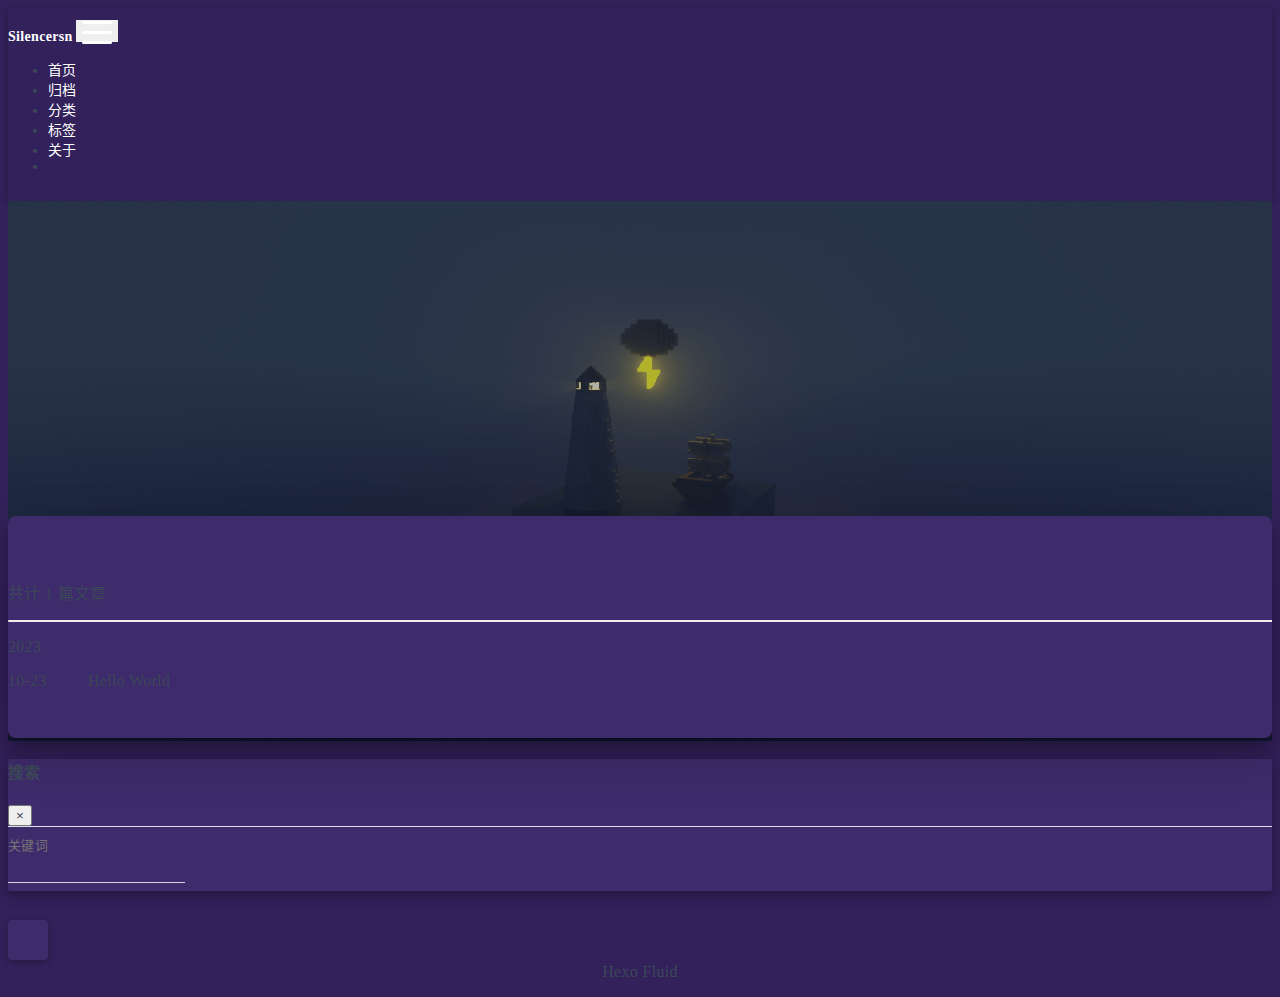
<file: archives/2023/index.html>
<!DOCTYPE html>
<html lang="zh-CN" >



<head>
  <meta charset="UTF-8">
  <link rel="apple-touch-icon" sizes="76x76" href="/img/favicon.png">
  <link rel="icon" href="/img/favicon.png">
  <meta name="viewport" content="width=device-width, initial-scale=1.0, maximum-scale=5.0, shrink-to-fit=no">
  <meta http-equiv="x-ua-compatible" content="ie=edge">
  
    <meta http-equiv="Content-Security-Policy" content="upgrade-insecure-requests">
  
  <meta name="theme-color" content="#32215a">
  <meta name="author" content="Silencersn">
  <meta name="keywords" content="">
  
    <meta name="description" content="Description Not Found">
<meta property="og:type" content="website">
<meta property="og:title" content="归档">
<meta property="og:url" content="https://github.com/Silencersn/Silencersn.github.io/archives/2023/index.html">
<meta property="og:site_name" content="Silencersn">
<meta property="og:description" content="Description Not Found">
<meta property="og:locale" content="zh_CN">
<meta property="article:author" content="Silencersn">
<meta name="twitter:card" content="summary_large_image">
  
  
  
  <title>归档 - Silencersn</title>

  <link  rel="stylesheet" href="https://lib.baomitu.com/twitter-bootstrap/4.6.1/css/bootstrap.min.css" />





<!-- 主题依赖的图标库，不要自行修改 -->
<!-- Do not modify the link that theme dependent icons -->

<link rel="stylesheet" href="//at.alicdn.com/t/font_1749284_hj8rtnfg7um.css">



<link rel="stylesheet" href="//at.alicdn.com/t/font_1736178_lbnruvf0jn.css">


<link  rel="stylesheet" href="/css/main.css" />


  <link id="highlight-css" rel="stylesheet" href="/css/highlight.css" />
  




  <script id="fluid-configs">
    var Fluid = window.Fluid || {};
    Fluid.ctx = Object.assign({}, Fluid.ctx)
    var CONFIG = {"hostname":"github.com","root":"/","version":"1.9.5","typing":{"enable":true,"typeSpeed":50,"cursorChar":"|","loop":false,"scope":[]},"anchorjs":{"enable":true,"element":"h1,h2,h3,h4,h5,h6","placement":"left","visible":"hover","icon":""},"progressbar":{"enable":true,"height_px":3,"color":"#29d","options":{"showSpinner":false,"trickleSpeed":100}},"code_language":{"enable":true,"default":"TEXT"},"copy_btn":true,"image_caption":{"enable":true},"image_zoom":{"enable":true,"img_url_replace":["",""]},"toc":{"enable":true,"placement":"right","headingSelector":"h1,h2,h3,h4,h5,h6","collapseDepth":0},"lazyload":{"enable":true,"loading_img":"/img/loading.gif","onlypost":false,"offset_factor":2},"web_analytics":{"enable":false,"follow_dnt":true,"baidu":null,"google":{"measurement_id":null},"tencent":{"sid":null,"cid":null},"woyaola":null,"cnzz":null,"leancloud":{"app_id":null,"app_key":null,"server_url":null,"path":"window.location.pathname","ignore_local":false}},"search_path":"/local-search.xml","include_content_in_search":true};

    if (CONFIG.web_analytics.follow_dnt) {
      var dntVal = navigator.doNotTrack || window.doNotTrack || navigator.msDoNotTrack;
      Fluid.ctx.dnt = dntVal && (dntVal.startsWith('1') || dntVal.startsWith('yes') || dntVal.startsWith('on'));
    }
  </script>
  <script  src="/js/utils.js" ></script>
  <script  src="/js/color-schema.js" ></script>
  


  
<meta name="generator" content="Hexo 6.3.0"></head>


<body>
  

  <header>
    

<div class="header-inner" style="height: 60vh;">
  <nav id="navbar" class="navbar fixed-top  navbar-expand-lg navbar-dark scrolling-navbar">
  <div class="container">
    <a class="navbar-brand" href="/">
      <strong>Silencersn</strong>
    </a>

    <button id="navbar-toggler-btn" class="navbar-toggler" type="button" data-toggle="collapse"
            data-target="#navbarSupportedContent"
            aria-controls="navbarSupportedContent" aria-expanded="false" aria-label="Toggle navigation">
      <div class="animated-icon"><span></span><span></span><span></span></div>
    </button>

    <!-- Collapsible content -->
    <div class="collapse navbar-collapse" id="navbarSupportedContent">
      <ul class="navbar-nav ml-auto text-center">
        
          
          
          
          
            <li class="nav-item">
              <a class="nav-link" href="/">
                <i class="iconfont icon-home-fill"></i>
                <span>首页</span>
              </a>
            </li>
          
        
          
          
          
          
            <li class="nav-item">
              <a class="nav-link" href="/archives/">
                <i class="iconfont icon-archive-fill"></i>
                <span>归档</span>
              </a>
            </li>
          
        
          
          
          
          
            <li class="nav-item">
              <a class="nav-link" href="/categories/">
                <i class="iconfont icon-category-fill"></i>
                <span>分类</span>
              </a>
            </li>
          
        
          
          
          
          
            <li class="nav-item">
              <a class="nav-link" href="/tags/">
                <i class="iconfont icon-tags-fill"></i>
                <span>标签</span>
              </a>
            </li>
          
        
          
          
          
          
            <li class="nav-item">
              <a class="nav-link" href="/about/">
                <i class="iconfont icon-user-fill"></i>
                <span>关于</span>
              </a>
            </li>
          
        
        
          <li class="nav-item" id="search-btn">
            <a class="nav-link" target="_self" href="javascript:;" data-toggle="modal" data-target="#modalSearch" aria-label="Search">
              <i class="iconfont icon-search"></i>
            </a>
          </li>
          
        
        
      </ul>
    </div>
  </div>
</nav>

  

<div id="banner" class="banner" parallax=true
     style="background: url('/img/default.png') no-repeat center center; background-size: cover;">
  <div class="full-bg-img">
    <div class="mask flex-center" style="background-color: rgba(0, 0, 0, 0.3)">
      <div class="banner-text text-center fade-in-up">
        <div class="h2">
          
            <span id="subtitle" data-typed-text="归档"></span>
          
        </div>

        
      </div>

      
    </div>
  </div>
</div>

</div>

  </header>

  <main>
    
      <div class="container nopadding-x-md">
        <div id="board"
          >
          
          <div class="container">
            <div class="row">
              <div class="col-12 col-md-10 m-auto">
                

<div class="list-group">
  <p class="h4">共计 1 篇文章</p>
  <hr>
  
  
    
      
      <p class="h5">2023</p>
    
    <a href="/2023/10/23/hello-world/" class="list-group-item list-group-item-action">
      <time>10-23</time>
      <div class="list-group-item-title">Hello World</div>
    </a>
  
</div>





              </div>
            </div>
          </div>
        </div>
      </div>
    

    
      <a id="scroll-top-button" aria-label="TOP" href="#" role="button">
        <i class="iconfont icon-arrowup" aria-hidden="true"></i>
      </a>
    

    
      <div class="modal fade" id="modalSearch" tabindex="-1" role="dialog" aria-labelledby="ModalLabel"
     aria-hidden="true">
  <div class="modal-dialog modal-dialog-scrollable modal-lg" role="document">
    <div class="modal-content">
      <div class="modal-header text-center">
        <h4 class="modal-title w-100 font-weight-bold">搜索</h4>
        <button type="button" id="local-search-close" class="close" data-dismiss="modal" aria-label="Close">
          <span aria-hidden="true">&times;</span>
        </button>
      </div>
      <div class="modal-body mx-3">
        <div class="md-form mb-5">
          <input type="text" id="local-search-input" class="form-control validate">
          <label data-error="x" data-success="v" for="local-search-input">关键词</label>
        </div>
        <div class="list-group" id="local-search-result"></div>
      </div>
    </div>
  </div>
</div>

    

    
  </main>

  <footer>
    <div class="footer-inner">
  
    <div class="footer-content">
       <a href="https://hexo.io" target="_blank" rel="nofollow noopener"><span>Hexo</span></a> <i class="iconfont icon-love"></i> <a href="https://github.com/fluid-dev/hexo-theme-fluid" target="_blank" rel="nofollow noopener"><span>Fluid</span></a> 
    </div>
  
  
  
  
</div>

  </footer>

  <!-- Scripts -->
  
  <script  src="https://lib.baomitu.com/nprogress/0.2.0/nprogress.min.js" ></script>
  <link  rel="stylesheet" href="https://lib.baomitu.com/nprogress/0.2.0/nprogress.min.css" />

  <script>
    NProgress.configure({"showSpinner":false,"trickleSpeed":100})
    NProgress.start()
    window.addEventListener('load', function() {
      NProgress.done();
    })
  </script>


<script  src="https://lib.baomitu.com/jquery/3.6.4/jquery.min.js" ></script>
<script  src="https://lib.baomitu.com/twitter-bootstrap/4.6.1/js/bootstrap.min.js" ></script>
<script  src="/js/events.js" ></script>
<script  src="/js/plugins.js" ></script>


  <script  src="https://lib.baomitu.com/typed.js/2.0.12/typed.min.js" ></script>
  <script>
    (function (window, document) {
      var typing = Fluid.plugins.typing;
      var subtitle = document.getElementById('subtitle');
      if (!subtitle || !typing) {
        return;
      }
      var text = subtitle.getAttribute('data-typed-text');
      
        typing(text);
      
    })(window, document);
  </script>




  
    <script  src="/js/img-lazyload.js" ></script>
  




  <script  src="/js/local-search.js" ></script>





<!-- 主题的启动项，将它保持在最底部 -->
<!-- the boot of the theme, keep it at the bottom -->
<script  src="/js/boot.js" ></script>


  

  <noscript>
    <div class="noscript-warning">博客在允许 JavaScript 运行的环境下浏览效果更佳</div>
  </noscript>
</body>
</html>
</file>
<file: css/main.css>
.anchorjs-link {
  text-decoration: none !important;
  transition: opacity 0.2s ease-in-out;
}
.markdown-body h1:hover > .anchorjs-link,
h2:hover > .anchorjs-link,
h3:hover > .anchorjs-link,
h4:hover > .anchorjs-link,
h5:hover > .anchorjs-link,
h6:hover > .anchorjs-link {
  opacity: 1;
}
.banner {
  height: 100%;
  position: relative;
  overflow: hidden;
  cursor: default;
}
.banner .mask {
  position: absolute;
  width: 100%;
  height: 100%;
  background-color: rgba(0,0,0,0.3);
}
.banner[parallax="true"] {
  will-change: transform;
  -webkit-transform-style: preserve-3d;
  -webkit-backface-visibility: hidden;
  transition: transform 0.05s ease-out;
}
@media (max-width: 100vh) {
  .header-inner {
    max-height: 100vw;
  }
  #board {
    margin-top: -1rem !important;
  }
}
@media (max-width: 79.99vh) {
  .scroll-down-bar {
    display: none;
  }
}
#board {
  position: relative;
  margin-top: -2rem;
  padding: 3rem 0;
  background-color: var(--board-bg-color);
  transition: background-color 0.2s ease-in-out;
  border-radius: 0.5rem;
  z-index: 3;
  -webkit-box-shadow: 0 12px 15px 0 rgba(0,0,0,0.24), 0 17px 50px 0 rgba(0,0,0,0.19);
  box-shadow: 0 12px 15px 0 rgba(0,0,0,0.24), 0 17px 50px 0 rgba(0,0,0,0.19);
}
.code-widget {
  display: inline-block;
  background-color: transparent;
  font-size: 0.75rem;
  line-height: 1;
  font-weight: bold;
  padding: 0.3rem 0.1rem 0.1rem 0.1rem;
  position: absolute;
  right: 0.45rem;
  top: 0.15rem;
  z-index: 1;
}
.code-widget-light {
  color: #999;
}
.code-widget-dark {
  color: #bababa;
}
.copy-btn {
  cursor: pointer;
  user-select: none;
  -webkit-appearance: none;
  outline: none;
}
.copy-btn > i {
  font-size: 0.75rem !important;
  font-weight: 400;
  margin-right: 0.15rem;
  opacity: 0;
  transition: opacity 0.2s ease-in-out;
}
.markdown-body pre:hover > .copy-btn > i {
  opacity: 0.9;
}
.markdown-body pre:hover > .copy-btn,
.markdown-body pre:not(:hover) > .copy-btn {
  outline: none;
}
.license-box {
  background-color: rgba(27,31,35,0.05);
  transition: background-color 0.2s ease-in-out;
  border-radius: 4px;
  font-size: 0.9rem;
  overflow: hidden;
  padding: 1.25rem;
  position: relative;
  z-index: 1;
}
.license-box .license-icon {
  position: absolute;
  top: 50%;
  left: 100%;
}
.license-box .license-icon::after {
  content: "\e8e4";
  font-size: 12.5rem;
  line-height: 1;
  opacity: 0.1;
  position: relative;
  left: -0.85em;
  bottom: 0.5em;
  z-index: -1;
}
.license-box .license-title {
  margin-bottom: 1rem;
}
.license-box .license-title div:nth-child(1) {
  line-height: 1.2;
  margin-bottom: 0.25rem;
}
.license-box .license-title div:nth-child(2) {
  color: var(--sec-text-color);
  font-size: 0.8rem;
}
.license-box .license-meta {
  align-items: center;
  display: flex;
  flex-wrap: wrap;
  justify-content: flex-start;
}
.license-box .license-meta .license-meta-item {
  align-items: center;
  justify-content: center;
  margin-right: 1.5rem;
}
.license-box .license-meta .license-meta-item div:nth-child(1) {
  color: var(--sec-text-color);
  font-size: 0.8rem;
  font-weight: normal;
}
.license-box .license-meta .license-meta-item i.iconfont {
  font-size: 1rem;
}
@media (max-width: 575px) and (min-width: 425px) {
  .license-box .license-meta .license-meta-item {
    display: flex;
    justify-content: flex-start;
    flex-wrap: wrap;
    font-size: 0.8rem;
    flex: 0 0 50%;
    max-width: 50%;
    margin-right: 0;
  }
  .license-box .license-meta .license-meta-item div:nth-child(1) {
    margin-right: 0.5rem;
  }
  .license-box .license-meta .license-meta-date {
    order: -1;
  }
}
@media (max-width: 424px) {
  .license-box::after {
    top: -65px;
  }
  .license-box .license-meta {
    flex-direction: column;
    align-items: flex-start;
  }
  .license-box .license-meta .license-meta-item {
    display: flex;
    flex-wrap: wrap;
    font-size: 0.8rem;
  }
  .license-box .license-meta .license-meta-item div:nth-child(1) {
    margin-right: 0.5rem;
  }
}
.footer-inner {
  padding: 3rem 0 1rem 0;
  text-align: center;
}
.footer-inner > div:not(:first-child) {
  margin: 0.25rem 0;
  font-size: 0.85rem;
}
.footer-inner .statistics {
  display: flex;
  flex-direction: row;
  justify-content: center;
}
.footer-inner .statistics > span {
  flex: 1;
  margin: 0 0.25rem;
}
.footer-inner .statistics > *:nth-last-child(2):first-child {
  text-align: right;
}
.footer-inner .statistics > *:nth-last-child(2):first-child ~ * {
  text-align: left;
}
.footer-inner .beian {
  display: flex;
  flex-direction: row;
  justify-content: center;
}
.footer-inner .beian > * {
  margin: 0 0.25rem;
}
.footer-inner .beian-police {
  position: relative;
  overflow: hidden;
  display: inline-flex;
  align-items: center;
  justify-content: left;
}
.footer-inner .beian-police img {
  margin-right: 3px;
  width: 1rem;
  height: 1rem;
  margin-bottom: 0.1rem;
}
@media (max-width: 424px) {
  .footer-inner .statistics {
    flex-direction: column;
  }
  .footer-inner .statistics > *:nth-last-child(2):first-child {
    text-align: center;
  }
  .footer-inner .statistics > *:nth-last-child(2):first-child ~ * {
    text-align: center;
  }
  .footer-inner .beian {
    flex-direction: column;
  }
  .footer-inner .beian .beian-police {
    justify-content: center;
  }
  .footer-inner .beian > *:nth-last-child(2):first-child {
    text-align: center;
  }
  .footer-inner .beian > *:nth-last-child(2):first-child ~ * {
    text-align: center;
  }
}
sup > a::before,
.footnote-text::before {
  display: block;
  content: "";
  margin-top: -5rem;
  height: 5rem;
  width: 1px;
  visibility: hidden;
}
sup > a::before,
.footnote-text::before {
  display: inline-block;
}
.footnote-item::before {
  display: block;
  content: "";
  margin-top: -5rem;
  height: 5rem;
  width: 1px;
  visibility: hidden;
}
.footnote-list ol {
  list-style-type: none;
  counter-reset: sectioncounter;
  padding-left: 0.5rem;
  font-size: 0.95rem;
}
.footnote-list ol li:before {
  font-family: "Helvetica Neue", monospace, "Monaco";
  content: "[" counter(sectioncounter) "]";
  counter-increment: sectioncounter;
}
.footnote-list ol li+li {
  margin-top: 0.5rem;
}
.footnote-text {
  padding-left: 0.5em;
}
.navbar {
  background-color: transparent;
  font-size: 0.875rem;
  box-shadow: 0 2px 5px 0 rgba(0,0,0,0.16), 0 2px 10px 0 rgba(0,0,0,0.12);
  -webkit-box-shadow: 0 2px 5px 0 rgba(0,0,0,0.16), 0 2px 10px 0 rgba(0,0,0,0.12);
}
.navbar .navbar-brand {
  color: var(--navbar-text-color);
}
.navbar .navbar-toggler .animated-icon span {
  background-color: var(--navbar-text-color);
}
.navbar .nav-item .nav-link {
  display: block;
  color: var(--navbar-text-color);
  transition: color 0.2s ease-in-out, background-color 0.2s ease-in-out;
}
.navbar .nav-item .nav-link:hover {
  color: var(--link-hover-color);
}
.navbar .nav-item .nav-link:focus {
  color: var(--navbar-text-color);
}
.navbar .nav-item .nav-link i {
  font-size: 0.875rem;
}
.navbar .nav-item .nav-link i:only-child {
  margin: 0 0.2rem;
}
.navbar .navbar-toggler {
  border-width: 0;
  outline: 0;
}
.navbar.scrolling-navbar {
  will-change: background, padding;
  -webkit-transition: background 0.5s ease-in-out, padding 0.5s ease-in-out;
  transition: background 0.5s ease-in-out, padding 0.5s ease-in-out;
}
@media (min-width: 600px) {
  .navbar.scrolling-navbar {
    padding-top: 12px;
    padding-bottom: 12px;
  }
  .navbar.scrolling-navbar .navbar-nav > li {
    -webkit-transition-duration: 1s;
    transition-duration: 1s;
  }
}
.navbar.scrolling-navbar.top-nav-collapse {
  padding-top: 5px;
  padding-bottom: 5px;
}
.navbar .dropdown-menu {
  font-size: 0.875rem;
  color: var(--navbar-text-color);
  background-color: rgba(0,0,0,0.3);
  border: none;
  min-width: 8rem;
  -webkit-transition: background 0.5s ease-in-out, padding 0.5s ease-in-out;
  transition: background 0.5s ease-in-out, padding 0.5s ease-in-out;
}
@media (max-width: 991.98px) {
  .navbar .dropdown-menu {
    text-align: center;
  }
}
.navbar .dropdown-item {
  color: var(--navbar-text-color);
}
.navbar .dropdown-item:hover,
.navbar .dropdown-item:focus {
  color: var(--link-hover-color);
  background-color: rgba(0,0,0,0.1);
}
@media (min-width: 992px) {
  .navbar .dropdown:hover > .dropdown-menu {
    display: block;
  }
  .navbar .dropdown > .dropdown-toggle:active {
    pointer-events: none;
  }
  .navbar .dropdown-menu {
    top: 95%;
  }
}
.navbar .animated-icon {
  width: 30px;
  height: 20px;
  position: relative;
  margin: 0;
  -webkit-transform: rotate(0deg);
  -moz-transform: rotate(0deg);
  -o-transform: rotate(0deg);
  transform: rotate(0deg);
  -webkit-transition: 0.5s ease-in-out;
  -moz-transition: 0.5s ease-in-out;
  -o-transition: 0.5s ease-in-out;
  transition: 0.5s ease-in-out;
  cursor: pointer;
}
.navbar .animated-icon span {
  display: block;
  position: absolute;
  height: 3px;
  width: 100%;
  border-radius: 9px;
  opacity: 1;
  left: 0;
  -webkit-transform: rotate(0deg);
  -moz-transform: rotate(0deg);
  -o-transform: rotate(0deg);
  transform: rotate(0deg);
  -webkit-transition: 0.25s ease-in-out;
  -moz-transition: 0.25s ease-in-out;
  -o-transition: 0.25s ease-in-out;
  transition: 0.25s ease-in-out;
  background: #fff;
}
.navbar .animated-icon span:nth-child(1) {
  top: 0;
}
.navbar .animated-icon span:nth-child(2) {
  top: 10px;
}
.navbar .animated-icon span:nth-child(3) {
  top: 20px;
}
.navbar .animated-icon.open span:nth-child(1) {
  top: 11px;
  -webkit-transform: rotate(135deg);
  -moz-transform: rotate(135deg);
  -o-transform: rotate(135deg);
  transform: rotate(135deg);
}
.navbar .animated-icon.open span:nth-child(2) {
  opacity: 0;
  left: -60px;
}
.navbar .animated-icon.open span:nth-child(3) {
  top: 11px;
  -webkit-transform: rotate(-135deg);
  -moz-transform: rotate(-135deg);
  -o-transform: rotate(-135deg);
  transform: rotate(-135deg);
}
@supports (-webkit-backdrop-filter: blur(3px)) or (backdrop-filter: blur(3px)) {
  .navbar .dropdown-collapse,
  .top-nav-collapse,
  .navbar-col-show {
    background: rgba(50,33,90,0.7);
    -webkit-backdrop-filter: blur(3px);
    backdrop-filter: blur(3px);
  }
}
@supports not ((-webkit-backdrop-filter: blur(3px)) or (backdrop-filter: blur(3px))) {
  .navbar .dropdown-collapse,
  .top-nav-collapse,
  .navbar-col-show {
    background: #32215a;
  }
}
@media (max-width: 767px) {
  .navbar {
    font-size: 1rem;
    line-height: 2.5rem;
  }
}
.banner-text {
  color: var(--subtitle-color);
  max-width: calc(960px - 6rem);
  width: 80%;
  overflow-wrap: break-word;
}
.banner-text .typed-cursor {
  margin: 0 0.2rem;
}
@media (max-width: 767px) {
  #subtitle,
  .typed-cursor {
    font-size: 1.5rem;
  }
}
@media (max-width: 575px) {
  .banner-text {
    font-size: 0.9rem;
  }
  #subtitle,
  .typed-cursor {
    font-size: 1.35rem;
  }
}
.modal-dialog .modal-content {
  background-color: var(--board-bg-color);
  border: 0;
  border-radius: 0.125rem;
  -webkit-box-shadow: 0 5px 11px 0 rgba(0,0,0,0.18), 0 4px 15px 0 rgba(0,0,0,0.15);
  box-shadow: 0 5px 11px 0 rgba(0,0,0,0.18), 0 4px 15px 0 rgba(0,0,0,0.15);
}
.modal-dialog .modal-content .modal-header {
  border-bottom-color: var(--line-color);
  transition: border-bottom-color 0.2s ease-in-out;
}
.close {
  color: var(--text-color);
}
.close:hover {
  color: var(--link-hover-color);
}
.close:focus {
  outline: 0;
}
.modal-dialog .modal-content .modal-header {
  border-top-left-radius: 0.125rem;
  border-top-right-radius: 0.125rem;
  border-bottom: 1px solid #dee2e6;
}
.md-form {
  position: relative;
  margin-top: 1.5rem;
  margin-bottom: 1.5rem;
}
.md-form input[type] {
  -webkit-box-sizing: content-box;
  box-sizing: content-box;
  background-color: transparent;
  border: none;
  border-bottom: 1px solid #ced4da;
  border-radius: 0;
  outline: none;
  -webkit-box-shadow: none;
  box-shadow: none;
  transition: border-color 0.15s ease-in-out, box-shadow 0.15s ease-in-out, -webkit-box-shadow 0.15s ease-in-out;
}
.md-form input[type]:focus:not([readonly]) {
  border-bottom: 1px solid #4285f4;
  -webkit-box-shadow: 0 1px 0 0 #4285f4;
  box-shadow: 0 1px 0 0 #4285f4;
}
.md-form input[type]:focus:not([readonly]) + label {
  color: #4285f4;
}
.md-form input[type].valid,
.md-form input[type]:focus.valid {
  border-bottom: 1px solid #00c851;
  -webkit-box-shadow: 0 1px 0 0 #00c851;
  box-shadow: 0 1px 0 0 #00c851;
}
.md-form input[type].valid + label,
.md-form input[type]:focus.valid + label {
  color: #00c851;
}
.md-form input[type].invalid,
.md-form input[type]:focus.invalid {
  border-bottom: 1px solid #f44336;
  -webkit-box-shadow: 0 1px 0 0 #f44336;
  box-shadow: 0 1px 0 0 #f44336;
}
.md-form input[type].invalid + label,
.md-form input[type]:focus.invalid + label {
  color: #f44336;
}
.md-form input[type].validate {
  margin-bottom: 2.5rem;
}
.md-form input[type].form-control {
  height: auto;
  padding: 0.6rem 0 0.4rem 0;
  margin: 0 0 0.5rem 0;
  color: var(--text-color);
  background-color: transparent;
  border-radius: 0;
}
.md-form label {
  font-size: 0.8rem;
  position: absolute;
  top: -1rem;
  left: 0;
  color: #757575;
  cursor: text;
  transition: color 0.2s ease-out;
}
.modal-open[style] {
  padding-right: 0 !important;
  overflow: auto;
}
.modal-open[style] #navbar[style] {
  padding-right: 1rem !important;
}
#nprogress .bar {
  height: 3px !important;
  background-color: #29d !important;
}
#nprogress .peg {
  box-shadow: 0 0 14px #29d, 0 0 8px #29d !important;
}
@media (max-width: 575px) {
  #nprogress .bar {
    display: none;
  }
}
.noscript-warning {
  background-color: #f55;
  color: #fff;
  font-family: sans-serif;
  font-size: 1rem;
  font-weight: bold;
  position: fixed;
  left: 0;
  bottom: 0;
  text-align: center;
  width: 100%;
  z-index: 99;
}
.pagination {
  margin-top: 3rem;
  justify-content: center;
}
.pagination .space {
  align-self: flex-end;
}
.pagination .page-number,
.pagination .current,
.pagination .extend {
  outline: 0;
  border: 0;
  background-color: transparent;
  font-size: 0.9rem;
  padding: 0.5rem 0.75rem;
  line-height: 1.25;
  border-radius: 0.125rem;
}
.pagination .page-number {
  margin: 0 0.05rem;
}
.pagination .page-number:hover,
.pagination .current {
  transition: background-color 0.2s ease-in-out;
  background-color: var(--link-hover-bg-color);
}
.qr-trigger {
  cursor: pointer;
  position: relative;
}
.qr-trigger:hover .qr-img {
  display: block;
  transition: all 0.3s;
}
.qr-img {
  max-width: 12rem;
  position: absolute;
  right: -5.25rem;
  z-index: 99;
  display: none;
  border-radius: 0.2rem;
  background-color: transparent;
  box-shadow: 0 0 20px -5px rgba(158,158,158,0.2);
}
.scroll-down-bar {
  position: absolute;
  width: 100%;
  height: 6rem;
  text-align: center;
  cursor: pointer;
  bottom: 0;
}
.scroll-down-bar i.iconfont {
  font-size: 2rem;
  font-weight: bold;
  display: inline-block;
  position: relative;
  padding-top: 2rem;
  color: var(--subtitle-color);
  transform: translateZ(0);
  animation: scroll-down 1.5s infinite;
}
#scroll-top-button {
  position: fixed;
  z-index: 99;
  background: var(--board-bg-color);
  transition: background-color 0.2s ease-in-out, bottom 0.3s ease;
  border-radius: 4px;
  min-width: 40px;
  min-height: 40px;
  bottom: -60px;
  outline: none;
  display: flex;
  display: -webkit-flex;
  align-items: center;
  box-shadow: 0 2px 5px 0 rgba(0,0,0,0.16), 0 2px 10px 0 rgba(0,0,0,0.12);
}
#scroll-top-button i {
  font-size: 32px;
  margin: auto;
  color: var(--sec-text-color);
}
#scroll-top-button:hover i,
#scroll-top-button:active i {
  animation-name: scroll-top;
  animation-duration: 1s;
  animation-delay: 0.1s;
  animation-timing-function: ease-in-out;
  animation-iteration-count: infinite;
  animation-fill-mode: forwards;
  animation-direction: alternate;
}
#local-search-result .search-list-title {
  border-left: 3px solid #0d47a1;
}
#local-search-result .search-list-content {
  padding: 0 1.25rem;
}
#local-search-result .search-word {
  color: #ff4500;
}
#toc {
  visibility: hidden;
}
.toc-header {
  margin-bottom: 0.5rem;
  font-weight: bold;
  line-height: 1.2;
}
.toc-header,
.toc-header > i {
  font-size: 1.25rem;
}
.toc-body {
  max-height: 75vh;
  overflow-y: auto;
  overflow: -moz-scrollbars-none;
  -ms-overflow-style: none;
}
.toc-body ol {
  list-style: none;
  padding-inline-start: 1rem;
}
.toc-body::-webkit-scrollbar {
  display: none;
}
.tocbot-list {
  position: relative;
}
.tocbot-list ol {
  list-style: none;
  padding-left: 1rem;
}
.tocbot-list a {
  font-size: 0.95rem;
}
.tocbot-link {
  color: var(--text-color);
}
.tocbot-active-link {
  font-weight: bold;
  color: var(--link-hover-color);
}
.tocbot-is-collapsed {
  max-height: 0;
}
.tocbot-is-collapsible {
  overflow: hidden;
  transition: all 0.3s ease-in-out;
}
.toc-list-item {
  white-space: nowrap;
  overflow: hidden;
  text-overflow: ellipsis;
}
.toc-list-item.is-active-li::before {
  height: 1rem;
  margin: 0.25rem 0;
  visibility: visible;
}
.toc-list-item::before {
  width: 0.15rem;
  height: 0.2rem;
  position: absolute;
  left: 0.25rem;
  content: "";
  border-radius: 2px;
  margin: 0.65rem 0;
  background: var(--link-hover-color);
  visibility: hidden;
  transition: height 0.1s ease-in-out, margin 0.1s ease-in-out, visibility 0.1s ease-in-out;
}
.sidebar {
  position: -webkit-sticky;
  position: sticky;
  top: 2rem;
  padding: 3rem 0;
}
html {
  font-size: 16px;
  letter-spacing: 0.02em;
}
html,
body {
  height: 100%;
  font-family: var(--font-family-sans-serif);
  overflow-wrap: break-word;
}
body {
  transition: color 0.2s ease-in-out, background-color 0.2s ease-in-out;
  background-color: var(--body-bg-color);
  color: var(--text-color);
  -webkit-font-smoothing: antialiased;
  -moz-osx-font-smoothing: grayscale;
}
body a {
  color: var(--text-color);
  text-decoration: none;
  cursor: pointer;
  transition: color 0.2s ease-in-out, background-color 0.2s ease-in-out;
}
body a:hover {
  color: var(--link-hover-color);
  text-decoration: none;
  transition: color 0.2s ease-in-out, background-color 0.2s ease-in-out;
}
code {
  color: inherit;
}
table {
  font-size: inherit;
  color: var(--post-text-color);
}
img[lazyload] {
  object-fit: cover;
}
*[align="left"] {
  text-align: left;
}
*[align="center"] {
  text-align: center;
}
*[align="right"] {
  text-align: right;
}
::-webkit-scrollbar {
  width: 6px;
  height: 6px;
}
::-webkit-scrollbar-thumb {
  background-color: var(--scrollbar-color);
  border-radius: 6px;
}
::-webkit-scrollbar-thumb:hover {
  background-color: var(--scrollbar-hover-color);
}
::-webkit-scrollbar-corner {
  background-color: transparent;
}
label {
  margin-bottom: 0;
}
i.iconfont {
  font-size: 1em;
  line-height: 1;
}
:root {
  --color-mode: "light";
  --body-bg-color: #32215a;
  --board-bg-color: #3e2b6b;
  --text-color: #3c4858;
  --sec-text-color: #718096;
  --post-text-color: #2c3e50;
  --post-heading-color: #1a202c;
  --post-link-color: #0366d6;
  --link-hover-color: #30a9de;
  --link-hover-bg-color: #f8f9fa;
  --line-color: #eaecef;
  --navbar-bg-color: #32215a;
  --navbar-text-color: #fff;
  --subtitle-color: #fff;
  --scrollbar-color: #c4c6c9;
  --scrollbar-hover-color: #a6a6a6;
  --button-bg-color: transparent;
  --button-hover-bg-color: #f2f3f5;
  --highlight-bg-color: #f6f8fa;
  --inlinecode-bg-color: rgba(175,184,193,0.2);
}
.fade-in-up {
  -webkit-animation-name: fade-in-up;
  animation-name: fade-in-up;
}
.hidden-mobile {
  display: block;
}
.visible-mobile {
  display: none;
}
@media (max-width: 575px) {
  .hidden-mobile {
    display: none;
  }
  .visible-mobile {
    display: block;
  }
}
.nomargin-x {
  margin-left: 0 !important;
  margin-right: 0 !important;
}
.nopadding-x {
  padding-left: 0 !important;
  padding-right: 0 !important;
}
@media (max-width: 767px) {
  .nopadding-x-md {
    padding-left: 0 !important;
    padding-right: 0 !important;
  }
}
.flex-center {
  display: -webkit-box;
  display: -ms-flexbox;
  display: flex;
  -webkit-box-align: center;
  -ms-flex-align: center;
  align-items: center;
  -webkit-box-pack: center;
  -ms-flex-pack: center;
  justify-content: center;
  height: 100%;
}
.hover-with-bg {
  display: inline-block;
  line-height: 1;
}
.hover-with-bg:hover {
  background-color: var(--link-hover-bg-color);
  transition-duration: 0.2s;
  transition-timing-function: ease-in-out;
  border-radius: 0.2rem;
}
@-moz-keyframes fade-in-up {
  from {
    opacity: 0;
    -webkit-transform: translate3d(0, 100%, 0);
    transform: translate3d(0, 100%, 0);
  }
  to {
    opacity: 1;
    -webkit-transform: translate3d(0, 0, 0);
    transform: translate3d(0, 0, 0);
  }
}
@-webkit-keyframes fade-in-up {
  from {
    opacity: 0;
    -webkit-transform: translate3d(0, 100%, 0);
    transform: translate3d(0, 100%, 0);
  }
  to {
    opacity: 1;
    -webkit-transform: translate3d(0, 0, 0);
    transform: translate3d(0, 0, 0);
  }
}
@-o-keyframes fade-in-up {
  from {
    opacity: 0;
    -webkit-transform: translate3d(0, 100%, 0);
    transform: translate3d(0, 100%, 0);
  }
  to {
    opacity: 1;
    -webkit-transform: translate3d(0, 0, 0);
    transform: translate3d(0, 0, 0);
  }
}
@keyframes fade-in-up {
  from {
    opacity: 0;
    -webkit-transform: translate3d(0, 100%, 0);
    transform: translate3d(0, 100%, 0);
  }
  to {
    opacity: 1;
    -webkit-transform: translate3d(0, 0, 0);
    transform: translate3d(0, 0, 0);
  }
}
@-moz-keyframes scroll-down {
  0% {
    opacity: 0.8;
    top: 0;
  }
  50% {
    opacity: 0.4;
    top: -1em;
  }
  100% {
    opacity: 0.8;
    top: 0;
  }
}
@-webkit-keyframes scroll-down {
  0% {
    opacity: 0.8;
    top: 0;
  }
  50% {
    opacity: 0.4;
    top: -1em;
  }
  100% {
    opacity: 0.8;
    top: 0;
  }
}
@-o-keyframes scroll-down {
  0% {
    opacity: 0.8;
    top: 0;
  }
  50% {
    opacity: 0.4;
    top: -1em;
  }
  100% {
    opacity: 0.8;
    top: 0;
  }
}
@keyframes scroll-down {
  0% {
    opacity: 0.8;
    top: 0;
  }
  50% {
    opacity: 0.4;
    top: -1em;
  }
  100% {
    opacity: 0.8;
    top: 0;
  }
}
@-moz-keyframes scroll-top {
  0% {
    -webkit-transform: translateY(0);
    transform: translateY(0);
  }
  50% {
    -webkit-transform: translateY(-0.35rem);
    transform: translateY(-0.35rem);
  }
  100% {
    -webkit-transform: translateY(0);
    transform: translateY(0);
  }
}
@-webkit-keyframes scroll-top {
  0% {
    -webkit-transform: translateY(0);
    transform: translateY(0);
  }
  50% {
    -webkit-transform: translateY(-0.35rem);
    transform: translateY(-0.35rem);
  }
  100% {
    -webkit-transform: translateY(0);
    transform: translateY(0);
  }
}
@-o-keyframes scroll-top {
  0% {
    -webkit-transform: translateY(0);
    transform: translateY(0);
  }
  50% {
    -webkit-transform: translateY(-0.35rem);
    transform: translateY(-0.35rem);
  }
  100% {
    -webkit-transform: translateY(0);
    transform: translateY(0);
  }
}
@keyframes scroll-top {
  0% {
    -webkit-transform: translateY(0);
    transform: translateY(0);
  }
  50% {
    -webkit-transform: translateY(-0.35rem);
    transform: translateY(-0.35rem);
  }
  100% {
    -webkit-transform: translateY(0);
    transform: translateY(0);
  }
}
@media print {
  header,
  footer,
  .side-col,
  #scroll-top-button,
  .post-prevnext,
  #comments {
    display: none !important;
  }
  .markdown-body a:not([href^='#']):not([href^='javascript:']):not(.print-no-link)::after {
    content: ' (' attr(href) ')';
    font-size: 0.8rem;
    color: var(--post-text-color);
    opacity: 0.8;
  }
  .markdown-body > h1,
  .markdown-body h2 {
    border-bottom-color: transparent !important;
  }
  .markdown-body > h1,
  .markdown-body h2,
  .markdown-body h3,
  .markdown-body h4,
  .markdown-body h5,
  .markdown-body h6 {
    margin-top: 1.25em !important;
    margin-bottom: 0.25em !important;
  }
  .markdown-body [data-anchorjs-icon]::after {
    display: none;
  }
  .markdown-body figure.highlight table,
  .markdown-body figure.highlight tbody,
  .markdown-body figure.highlight tr,
  .markdown-body figure.highlight td.code,
  .markdown-body figure.highlight td.code pre {
    width: 100% !important;
    display: block !important;
  }
  .markdown-body figure.highlight pre > code {
    white-space: pre-wrap;
  }
  .markdown-body figure.highlight .gutter,
  .markdown-body figure.highlight .code-widget {
    display: none !important;
  }
  .post-metas a {
    text-decoration: none;
  }
}
@media not print {
  #seo-header {
    display: none;
  }
}
.index-card {
  margin-bottom: 2.5rem;
}
.index-img img {
  display: block;
  width: 100%;
  height: 10rem;
  object-fit: cover;
  box-shadow: 0 5px 11px 0 rgba(0,0,0,0.18), 0 4px 15px 0 rgba(0,0,0,0.15);
  border-radius: 0.25rem;
  background-color: transparent;
}
.index-info {
  display: flex;
  flex-direction: column;
  justify-content: space-between;
  padding-top: 0.5rem;
  padding-bottom: 0.5rem;
}
.index-header {
  color: var(--text-color);
  font-size: 1.5rem;
  font-weight: bold;
  line-height: 1.4;
  white-space: nowrap;
  overflow: hidden;
  text-overflow: ellipsis;
  margin-bottom: 0.25rem;
}
.index-header .index-pin {
  color: var(--text-color);
  font-size: 1.5rem;
  margin-right: 0.15rem;
}
.index-btm {
  color: var(--sec-text-color);
}
.index-btm a {
  color: var(--sec-text-color);
}
.index-excerpt {
  color: var(--sec-text-color);
  margin: 0.5rem 0 0.5rem 0;
  height: calc(1.4rem * 3);
  overflow: hidden;
  display: flex;
}
.index-excerpt > div {
  width: 100%;
  line-height: 1.4rem;
  word-break: break-word;
  display: -webkit-box;
  -webkit-box-orient: vertical;
  -webkit-line-clamp: 3;
}
.index-excerpt__noimg {
  height: auto;
  max-height: calc(1.4rem * 3);
}
@media (max-width: 767px) {
  .index-info {
    padding-top: 1.25rem;
  }
  .index-header {
    font-size: 1.25rem;
    white-space: normal;
    overflow: hidden;
    word-break: break-word;
    display: -webkit-box;
    -webkit-box-orient: vertical;
    -webkit-line-clamp: 2;
  }
  .index-header .index-pin {
    font-size: 1.25rem;
  }
}
#valine.v[data-class=v] .status-bar,
#valine.v[data-class=v] .veditor,
#valine.v[data-class=v] .vinput,
#valine.v[data-class=v] .vbtn,
#valine.v[data-class=v] p,
#valine.v[data-class=v] pre code {
  color: var(--text-color);
}
#valine.v[data-class=v] .vinput::placeholder {
  color: var(--sec-text-color);
}
#valine.v[data-class=v] .vicon {
  fill: var(--text-color);
}
.gt-container .gt-comment-content:hover {
  -webkit-box-shadow: none;
  box-shadow: none;
}
.gt-container .gt-comment-body {
  color: var(--text-color) !important;
  transition: color 0.2s ease-in-out;
}
#remark-km423lmfdslkm34-back {
  z-index: 1030;
}
#remark-km423lmfdslkm34-node {
  z-index: 1031;
}
.markdown-body .highlight pre,
.markdown-body pre {
  padding: 1.45rem 1rem;
}
.markdown-body pre code.hljs {
  padding: 0;
}
.markdown-body pre[class*="language-"] {
  padding-top: 1.45rem;
  padding-bottom: 1.45rem;
  padding-right: 1rem;
  line-height: 1.5;
  margin-bottom: 1rem;
}
.markdown-body .code-wrapper {
  position: relative;
  border-radius: 4px;
  margin-bottom: 1rem;
}
.markdown-body .hljs,
.markdown-body .highlight pre,
.markdown-body .code-wrapper pre,
.markdown-body figure.highlight td.gutter {
  transition: color 0.2s ease-in-out, background-color 0.2s ease-in-out;
  background-color: var(--highlight-bg-color);
}
pre[class*=language-].line-numbers {
  position: initial;
}
figure {
  margin: 1rem 0;
}
figure.highlight {
  position: relative;
}
figure.highlight table {
  border: 0;
  margin: 0;
  width: auto;
  border-radius: 4px;
}
figure.highlight td {
  border: 0;
  padding: 0;
}
figure.highlight tr {
  border: 0;
}
figure.highlight td.code {
  width: 100%;
}
figure.highlight td.gutter {
  display: table-cell;
  position: -webkit-sticky;
  position: sticky;
  left: 0;
  z-index: 1;
}
figure.highlight td.gutter pre {
  text-align: right;
  padding: 0 0.75rem;
  border-radius: initial;
  border-right: 1px solid #999;
}
figure.highlight td.gutter pre span.line {
  color: #999;
}
figure.highlight td.code > pre {
  border-top-left-radius: 0;
  border-bottom-left-radius: 0;
}
.markdown-body {
  font-size: 1rem;
  line-height: 1.6;
  font-family: var(--font-family-sans-serif);
  margin-bottom: 2rem;
  color: var(--post-text-color);
}
.markdown-body > h1,
.markdown-body h2 {
  border-bottom-color: var(--line-color);
}
.markdown-body > h1,
.markdown-body h2,
.markdown-body h3,
.markdown-body h4,
.markdown-body h5,
.markdown-body h6 {
  color: var(--post-heading-color);
  transition: color 0.2s ease-in-out, border-bottom-color 0.2s ease-in-out;
  font-weight: bold;
  margin-bottom: 0.75em;
  margin-top: 2em;
}
.markdown-body > h1::before,
.markdown-body h2::before,
.markdown-body h3::before,
.markdown-body h4::before,
.markdown-body h5::before,
.markdown-body h6::before {
  display: block;
  content: "";
  margin-top: -5rem;
  height: 5rem;
  width: 1px;
  visibility: hidden;
}
.markdown-body > h1:focus,
.markdown-body h2:focus,
.markdown-body h3:focus,
.markdown-body h4:focus,
.markdown-body h5:focus,
.markdown-body h6:focus {
  outline: none;
}
.markdown-body a {
  color: var(--post-link-color);
}
.markdown-body strong {
  font-weight: bold;
}
.markdown-body code {
  tab-size: 4;
  background-color: var(--inlinecode-bg-color);
  transition: background-color 0.2s ease-in-out;
}
.markdown-body table tr {
  background-color: var(--board-bg-color);
  transition: background-color 0.2s ease-in-out;
}
.markdown-body table tr:nth-child(2n) {
  background-color: var(--board-bg-color);
  transition: background-color 0.2s ease-in-out;
}
.markdown-body table th,
.markdown-body table td {
  border-color: var(--line-color);
  transition: border-color 0.2s ease-in-out;
}
.markdown-body pre {
  font-size: 85% !important;
}
.markdown-body pre .mermaid {
  text-align: center;
}
.markdown-body pre .mermaid > svg {
  min-width: 100%;
}
.markdown-body p > img,
.markdown-body p > a > img,
.markdown-body figure > img,
.markdown-body figure > a > img {
  max-width: 90%;
  margin: 1.5rem auto;
  display: block;
  box-shadow: 0 5px 11px 0 rgba(0,0,0,0.18), 0 4px 15px 0 rgba(0,0,0,0.15);
  border-radius: 4px;
  background-color: transparent;
}
.markdown-body blockquote {
  color: var(--sec-text-color);
}
.markdown-body details {
  cursor: pointer;
}
.markdown-body details summary {
  outline: none;
}
hr,
.markdown-body hr {
  background-color: initial;
  border-top: 1px solid var(--line-color);
  transition: border-top-color 0.2s ease-in-out;
}
.markdown-body hr {
  height: 0;
  margin: 2rem 0;
}
.markdown-body figcaption.image-caption {
  font-size: 0.8rem;
  color: var(--post-text-color);
  opacity: 0.65;
  line-height: 1;
  margin: -0.75rem auto 2rem;
  text-align: center;
}
.markdown-body figcaption:not(.image-caption) {
  display: none;
}
.post-content,
post-custom {
  box-sizing: border-box;
  padding-left: 10%;
  padding-right: 10%;
}
@media (max-width: 767px) {
  .post-content,
  post-custom {
    padding-left: 2rem;
    padding-right: 2rem;
  }
}
@media (max-width: 424px) {
  .post-content,
  post-custom {
    padding-left: 1rem;
    padding-right: 1rem;
  }
  .anchorjs-link-left {
    opacity: 0 !important;
  }
}
.page-content strong,
.post-content strong {
  font-weight: bold;
}
.page-content > *:first-child,
.post-content > *:first-child {
  margin-top: 0;
}
.page-content img,
.post-content img {
  object-fit: cover;
  max-width: 100%;
}
@media (max-width: 767px) {
  .page-content,
  .post-content {
    overflow-x: hidden;
  }
}
.post-metas {
  display: flex;
  flex-wrap: wrap;
  font-size: 0.9rem;
}
.post-meta > *:not(.hover-with-bg) {
  margin-right: 0.2rem;
}
.post-prevnext {
  display: flex;
  flex-wrap: wrap;
  justify-content: space-between;
  font-size: 0.9rem;
  margin-left: -0.35rem;
  margin-right: -0.35rem;
}
.post-prevnext .post-prev,
.post-prevnext .post-next {
  display: flex;
  padding-left: 0;
  padding-right: 0;
}
.post-prevnext .post-prev i,
.post-prevnext .post-next i {
  font-size: 1.5rem;
}
.post-prevnext .post-prev a,
.post-prevnext .post-next a {
  display: flex;
  align-items: center;
}
.post-prevnext .post-prev .hidden-mobile,
.post-prevnext .post-next .hidden-mobile {
  display: -webkit-box;
  -webkit-box-orient: vertical;
  -webkit-line-clamp: 2;
  text-overflow: ellipsis;
  overflow: hidden;
}
@media (max-width: 575px) {
  .post-prevnext .post-prev .hidden-mobile,
  .post-prevnext .post-next .hidden-mobile {
    display: none;
  }
}
.post-prevnext .post-prev:hover i,
.post-prevnext .post-prev:active i,
.post-prevnext .post-next:hover i,
.post-prevnext .post-next:active i {
  -webkit-animation-duration: 1s;
  animation-duration: 1s;
  -webkit-animation-delay: 0.1s;
  animation-delay: 0.1s;
  -webkit-animation-timing-function: ease-in-out;
  animation-timing-function: ease-in-out;
  -webkit-animation-iteration-count: infinite;
  animation-iteration-count: infinite;
  -webkit-animation-fill-mode: forwards;
  animation-fill-mode: forwards;
  -webkit-animation-direction: alternate;
  animation-direction: alternate;
}
.post-prevnext .post-prev:hover i,
.post-prevnext .post-prev:active i {
  -webkit-animation-name: post-prev-anim;
  animation-name: post-prev-anim;
}
.post-prevnext .post-next:hover i,
.post-prevnext .post-next:active i {
  -webkit-animation-name: post-next-anim;
  animation-name: post-next-anim;
}
.post-prevnext .post-next {
  justify-content: flex-end;
}
.post-prevnext .fa-chevron-left {
  margin-right: 0.5rem;
}
.post-prevnext .fa-chevron-right {
  margin-left: 0.5rem;
}
#seo-header {
  color: var(--post-heading-color);
  font-weight: bold;
  margin-top: 0.5em;
  margin-bottom: 0.75em;
  border-bottom-color: var(--line-color);
  border-bottom-style: solid;
  border-bottom-width: 2px;
  line-height: 1.5;
}
.custom,
#comments {
  margin-top: 2rem;
}
#comments noscript {
  display: block;
  text-align: center;
  padding: 2rem 0;
}
.visitors {
  font-size: 0.8em;
  padding: 0.45rem;
  float: right;
}
a.fancybox:hover {
  text-decoration: none;
}
mjx-container,
.mjx-container {
  overflow-x: auto;
  overflow-y: hidden !important;
  padding: 0.5em 0;
}
mjx-container:focus,
.mjx-container:focus,
mjx-container svg:focus,
.mjx-container svg:focus {
  outline: none;
}
.mjx-char {
  line-height: 1;
}
.katex-block {
  overflow-x: auto;
}
.katex,
.mjx-mrow {
  white-space: pre-wrap !important;
}
.footnote-ref [class*=hint--][aria-label]:after {
  max-width: 12rem;
  white-space: nowrap;
  overflow: hidden;
  text-overflow: ellipsis;
}
@-moz-keyframes post-prev-anim {
  0% {
    -webkit-transform: translateX(0);
    transform: translateX(0);
  }
  50% {
    -webkit-transform: translateX(-0.35rem);
    transform: translateX(-0.35rem);
  }
  100% {
    -webkit-transform: translateX(0);
    transform: translateX(0);
  }
}
@-webkit-keyframes post-prev-anim {
  0% {
    -webkit-transform: translateX(0);
    transform: translateX(0);
  }
  50% {
    -webkit-transform: translateX(-0.35rem);
    transform: translateX(-0.35rem);
  }
  100% {
    -webkit-transform: translateX(0);
    transform: translateX(0);
  }
}
@-o-keyframes post-prev-anim {
  0% {
    -webkit-transform: translateX(0);
    transform: translateX(0);
  }
  50% {
    -webkit-transform: translateX(-0.35rem);
    transform: translateX(-0.35rem);
  }
  100% {
    -webkit-transform: translateX(0);
    transform: translateX(0);
  }
}
@keyframes post-prev-anim {
  0% {
    -webkit-transform: translateX(0);
    transform: translateX(0);
  }
  50% {
    -webkit-transform: translateX(-0.35rem);
    transform: translateX(-0.35rem);
  }
  100% {
    -webkit-transform: translateX(0);
    transform: translateX(0);
  }
}
@-moz-keyframes post-next-anim {
  0% {
    -webkit-transform: translateX(0);
    transform: translateX(0);
  }
  50% {
    -webkit-transform: translateX(0.35rem);
    transform: translateX(0.35rem);
  }
  100% {
    -webkit-transform: translateX(0);
    transform: translateX(0);
  }
}
@-webkit-keyframes post-next-anim {
  0% {
    -webkit-transform: translateX(0);
    transform: translateX(0);
  }
  50% {
    -webkit-transform: translateX(0.35rem);
    transform: translateX(0.35rem);
  }
  100% {
    -webkit-transform: translateX(0);
    transform: translateX(0);
  }
}
@-o-keyframes post-next-anim {
  0% {
    -webkit-transform: translateX(0);
    transform: translateX(0);
  }
  50% {
    -webkit-transform: translateX(0.35rem);
    transform: translateX(0.35rem);
  }
  100% {
    -webkit-transform: translateX(0);
    transform: translateX(0);
  }
}
@keyframes post-next-anim {
  0% {
    -webkit-transform: translateX(0);
    transform: translateX(0);
  }
  50% {
    -webkit-transform: translateX(0.35rem);
    transform: translateX(0.35rem);
  }
  100% {
    -webkit-transform: translateX(0);
    transform: translateX(0);
  }
}
.note {
  padding: 0.75rem;
  border-left: 0.35rem solid;
  border-radius: 0.25rem;
  margin: 1.5rem 0;
  color: var(--text-color);
  transition: color 0.2s ease-in-out;
  font-size: 0.9rem;
}
.note a {
  color: var(--text-color);
  transition: color 0.2s ease-in-out;
}
.note *:last-child {
  margin-bottom: 0;
}
.note-primary {
  background-color: rgba(183,160,224,0.25);
  border-color: #6f42c1;
}
.note-secondary,
note-default {
  background-color: rgba(187,187,187,0.25);
  border-color: #777;
}
.note-success {
  background-color: rgba(174,220,174,0.25);
  border-color: #5cb85c;
}
.note-danger {
  background-color: rgba(236,169,167,0.25);
  border-color: #d9534f;
}
.note-warning {
  background-color: rgba(248,214,166,0.25);
  border-color: #f0ad4e;
}
.note-info {
  background-color: rgba(160,197,228,0.25);
  border-color: #428bca;
}
.note-light {
  background-color: rgba(254,254,254,0.25);
  border-color: #0f0f0f;
}
.label {
  display: inline;
  border-radius: 3px;
  font-size: 85%;
  margin: 0;
  padding: 0.2em 0.4em;
  color: var(--text-color);
  transition: color 0.2s ease-in-out;
}
.label-default {
  background: rgba(187,187,187,0.25);
}
.label-primary {
  background: rgba(183,160,224,0.25);
}
.label-info {
  background: rgba(160,197,228,0.25);
}
.label-success {
  background: rgba(174,220,174,0.25);
}
.label-warning {
  background: rgba(248,214,166,0.25);
}
.label-danger {
  background: rgba(236,169,167,0.25);
}
.markdown-body .btn {
  border: 1px solid var(--line-color);
  background-color: var(--button-bg-color);
  color: var(--text-color);
  transition: color 0.2s ease-in-out, background 0.2s ease-in-out, border-color 0.2s ease-in-out;
  border-radius: 0.25rem;
  display: inline-block;
  font-size: 0.875em;
  line-height: 2;
  padding: 0 0.75rem;
  margin-bottom: 1rem;
}
.markdown-body .btn:hover {
  background-color: var(--button-hover-bg-color);
  text-decoration: none;
}
.group-image-container {
  margin: 1.5rem auto;
}
.group-image-container img {
  margin: 0 auto;
  border-radius: 3px;
  background-color: transparent;
  box-shadow: 0 3px 9px 0 rgba(0,0,0,0.15), 0 3px 9px 0 rgba(0,0,0,0.15);
}
.group-image-row {
  margin-bottom: 0.5rem;
  display: flex;
  justify-content: center;
}
.group-image-wrap {
  flex: 1;
  display: flex;
  justify-content: center;
}
.group-image-wrap:not(:last-child) {
  margin-right: 0.25rem;
}
input[type=checkbox] {
  margin: 0 0.2em 0.2em 0;
  vertical-align: middle;
}
.list-group a ~ p.h5 {
  margin-top: 1rem;
}
.list-group-item {
  display: flex;
  background-color: transparent;
  border: 0;
}
.list-group-item time {
  flex: 0 0 5rem;
}
.list-group-item .list-group-item-title {
  white-space: nowrap;
  overflow: hidden;
  text-overflow: ellipsis;
}
@media (max-width: 575px) {
  .list-group-item {
    font-size: 0.95rem;
    padding: 0.5rem 0.75rem;
  }
  .list-group-item time {
    flex: 0 0 4rem;
  }
}
.list-group-item-action {
  color: var(--text-color);
}
.list-group-item-action:focus,
.list-group-item-action:hover {
  color: var(--link-hover-color);
  background-color: var(--link-hover-bg-color);
}
.about-avatar {
  position: relative;
  margin: -8rem auto 1rem;
  width: 10rem;
  height: 10rem;
  z-index: 3;
}
.about-avatar img {
  width: 100%;
  height: 100%;
  border-radius: 50%;
  background-color: transparent;
  object-fit: cover;
  box-shadow: 0 2px 5px 0 rgba(0,0,0,0.16), 0 2px 10px 0 rgba(0,0,0,0.12);
}
.about-info > div {
  margin-bottom: 0.5rem;
}
.about-name {
  font-size: 1.75rem;
  font-weight: bold;
}
.about-intro {
  font-size: 1rem;
}
.about-icons > a:not(:last-child) {
  margin-right: 0.5rem;
}
.about-icons > a > i {
  font-size: 1.5rem;
}
.category-bar .category-list {
  max-height: 85vh;
  overflow-y: auto;
  overflow-x: hidden;
}
.category-bar .category-list::-webkit-scrollbar {
  display: none;
}
.category-bar .category-list > .category-sub > a {
  font-weight: bold;
  font-size: 1.2rem;
}
.category-bar .category-list .category-item-action i {
  margin: 0;
}
.category-bar .category-list .category-subitem.list-group-item {
  padding-left: 0.5rem;
  padding-right: 0;
}
.category-bar .category-list .category-collapse .category-post-list {
  margin-top: 0.25rem;
  margin-bottom: 0.5rem;
}
.category-bar .category-list .category-collapse .category-post {
  font-size: 0.9rem;
  line-height: 1.75;
}
.category-bar .category-list .category-item-action:hover {
  background-color: initial;
}
.category-bar .list-group-item {
  padding: 0;
}
.category-bar .list-group-item.active {
  color: var(--link-hover-color);
  background-color: initial;
  font-weight: bold;
  font-family: "iconfont";
  font-style: normal;
  -webkit-font-smoothing: antialiased;
}
.category-bar .list-group-item.active::before {
  content: "\e61f";
  font-weight: initial;
  margin-right: 0.25rem;
}
.category-bar .list-group-count {
  margin-left: 0.2rem;
  margin-right: 0.2rem;
  font-size: 0.9em;
}
.category-bar .list-group-item-action:focus,
.category-bar .list-group-item-action:hover {
  background-color: initial;
}
.category-chains {
  display: flex;
  flex-wrap: wrap;
}
.category-chains > *:not(:last-child) {
  margin-right: 1em;
}
.category:not(:last-child) {
  margin-bottom: 1rem;
}
.category .category-item,
.category .category-subitem {
  font-weight: bold;
  display: flex;
  align-items: center;
}
.category .category-item {
  font-size: 1.25rem;
}
.category .category-subitem {
  font-size: 1.1rem;
}
.category .category-collapse {
  padding-left: 1.25rem;
  width: 100%;
}
.category .category-count {
  font-size: 0.9rem;
  font-weight: initial;
  min-width: 1.3em;
  line-height: 1.3em;
  display: flex;
  align-items: center;
}
.category .category-count i {
  padding-right: 0.25rem;
}
.category .category-count span {
  width: 2rem;
}
.category .category-post {
  white-space: nowrap;
  overflow: hidden;
  text-overflow: ellipsis;
}
.category .category-item-action:not(.collapsed) > i {
  transform: rotate(90deg);
  transform-origin: center center;
}
.category .category-item-action i {
  transition: transform 0.3s ease-out;
  display: inline-block;
  margin-left: 0.25rem;
}
.category .category-item-action .category:hover {
  z-index: 1;
  color: var(--link-hover-color);
  text-decoration: none;
  background-color: var(--link-hover-bg-color);
}
.category .row {
  margin-left: 0;
  margin-right: 0;
}
.tagcloud {
  padding: 1rem 5%;
}
.tagcloud a {
  display: inline-block;
  padding: 0.5rem;
}
.tagcloud a:hover {
  color: var(--link-hover-color) !important;
}
.links .card {
  box-shadow: none;
  min-width: 33%;
  background-color: transparent;
  border: 0;
}
.links .card-body {
  margin: 1rem 0;
  padding: 1rem;
  border-radius: 0.3rem;
  display: block;
  width: 100%;
  height: 100%;
}
.links .card-body:hover .link-avatar {
  transform: scale(1.1);
}
.links .card-content {
  display: flex;
  flex-wrap: nowrap;
  width: 100%;
  height: 3.5rem;
}
.link-avatar {
  flex: none;
  width: 3rem;
  height: 3rem;
  margin-right: 0.75rem;
  object-fit: cover;
  transition-duration: 0.2s;
  transition-timing-function: ease-in-out;
}
.link-avatar img {
  width: 100%;
  height: 100%;
  border-radius: 50%;
  background-color: transparent;
  object-fit: cover;
}
.link-text {
  flex: 1;
  display: grid;
  flex-direction: column;
  line-height: 1.5;
}
.link-title {
  overflow: hidden;
  text-overflow: ellipsis;
  white-space: nowrap;
  color: var(--text-color);
  font-weight: bold;
}
.link-intro {
  max-height: 2rem;
  font-size: 0.85rem;
  line-height: 1.2;
  color: var(--sec-text-color);
  display: -webkit-box;
  -webkit-box-orient: vertical;
  -webkit-line-clamp: 2;
  text-overflow: ellipsis;
  overflow: hidden;
}
@media (max-width: 767px) {
  .links {
    display: flex;
    flex-direction: column;
    justify-content: center;
    align-items: center;
  }
  .links .card {
    padding-left: 2rem;
    padding-right: 2rem;
  }
}
@media (min-width: 768px) {
  .link-text:only-child {
    margin-left: 1rem;
  }
}
</file>
<file: css/highlight.css>
pre code.hljs {
  display: block;
  overflow-x: auto;
  padding: 1em
}
code.hljs {
  padding: 3px 5px
}
/*!
  Theme: GitHub
  Description: Light theme as seen on github.com
  Author: github.com
  Maintainer: @Hirse
  Updated: 2021-05-15

  Outdated base version: https://github.com/primer/github-syntax-light
  Current colors taken from GitHub's CSS
*/
.hljs {
  color: #24292e;
  background: #ffffff
}
.hljs-doctag,
.hljs-keyword,
.hljs-meta .hljs-keyword,
.hljs-template-tag,
.hljs-template-variable,
.hljs-type,
.hljs-variable.language_ {
  /* prettylights-syntax-keyword */
  color: #d73a49
}
.hljs-title,
.hljs-title.class_,
.hljs-title.class_.inherited__,
.hljs-title.function_ {
  /* prettylights-syntax-entity */
  color: #6f42c1
}
.hljs-attr,
.hljs-attribute,
.hljs-literal,
.hljs-meta,
.hljs-number,
.hljs-operator,
.hljs-variable,
.hljs-selector-attr,
.hljs-selector-class,
.hljs-selector-id {
  /* prettylights-syntax-constant */
  color: #005cc5
}
.hljs-regexp,
.hljs-string,
.hljs-meta .hljs-string {
  /* prettylights-syntax-string */
  color: #032f62
}
.hljs-built_in,
.hljs-symbol {
  /* prettylights-syntax-variable */
  color: #e36209
}
.hljs-comment,
.hljs-code,
.hljs-formula {
  /* prettylights-syntax-comment */
  color: #6a737d
}
.hljs-name,
.hljs-quote,
.hljs-selector-tag,
.hljs-selector-pseudo {
  /* prettylights-syntax-entity-tag */
  color: #22863a
}
.hljs-subst {
  /* prettylights-syntax-storage-modifier-import */
  color: #24292e
}
.hljs-section {
  /* prettylights-syntax-markup-heading */
  color: #005cc5;
  font-weight: bold
}
.hljs-bullet {
  /* prettylights-syntax-markup-list */
  color: #735c0f
}
.hljs-emphasis {
  /* prettylights-syntax-markup-italic */
  color: #24292e;
  font-style: italic
}
.hljs-strong {
  /* prettylights-syntax-markup-bold */
  color: #24292e;
  font-weight: bold
}
.hljs-addition {
  /* prettylights-syntax-markup-inserted */
  color: #22863a;
  background-color: #f0fff4
}
.hljs-deletion {
  /* prettylights-syntax-markup-deleted */
  color: #b31d28;
  background-color: #ffeef0
}
.hljs-char.escape_,
.hljs-link,
.hljs-params,
.hljs-property,
.hljs-punctuation,
.hljs-tag {
  /* purposely ignored */
  
}
</file>
